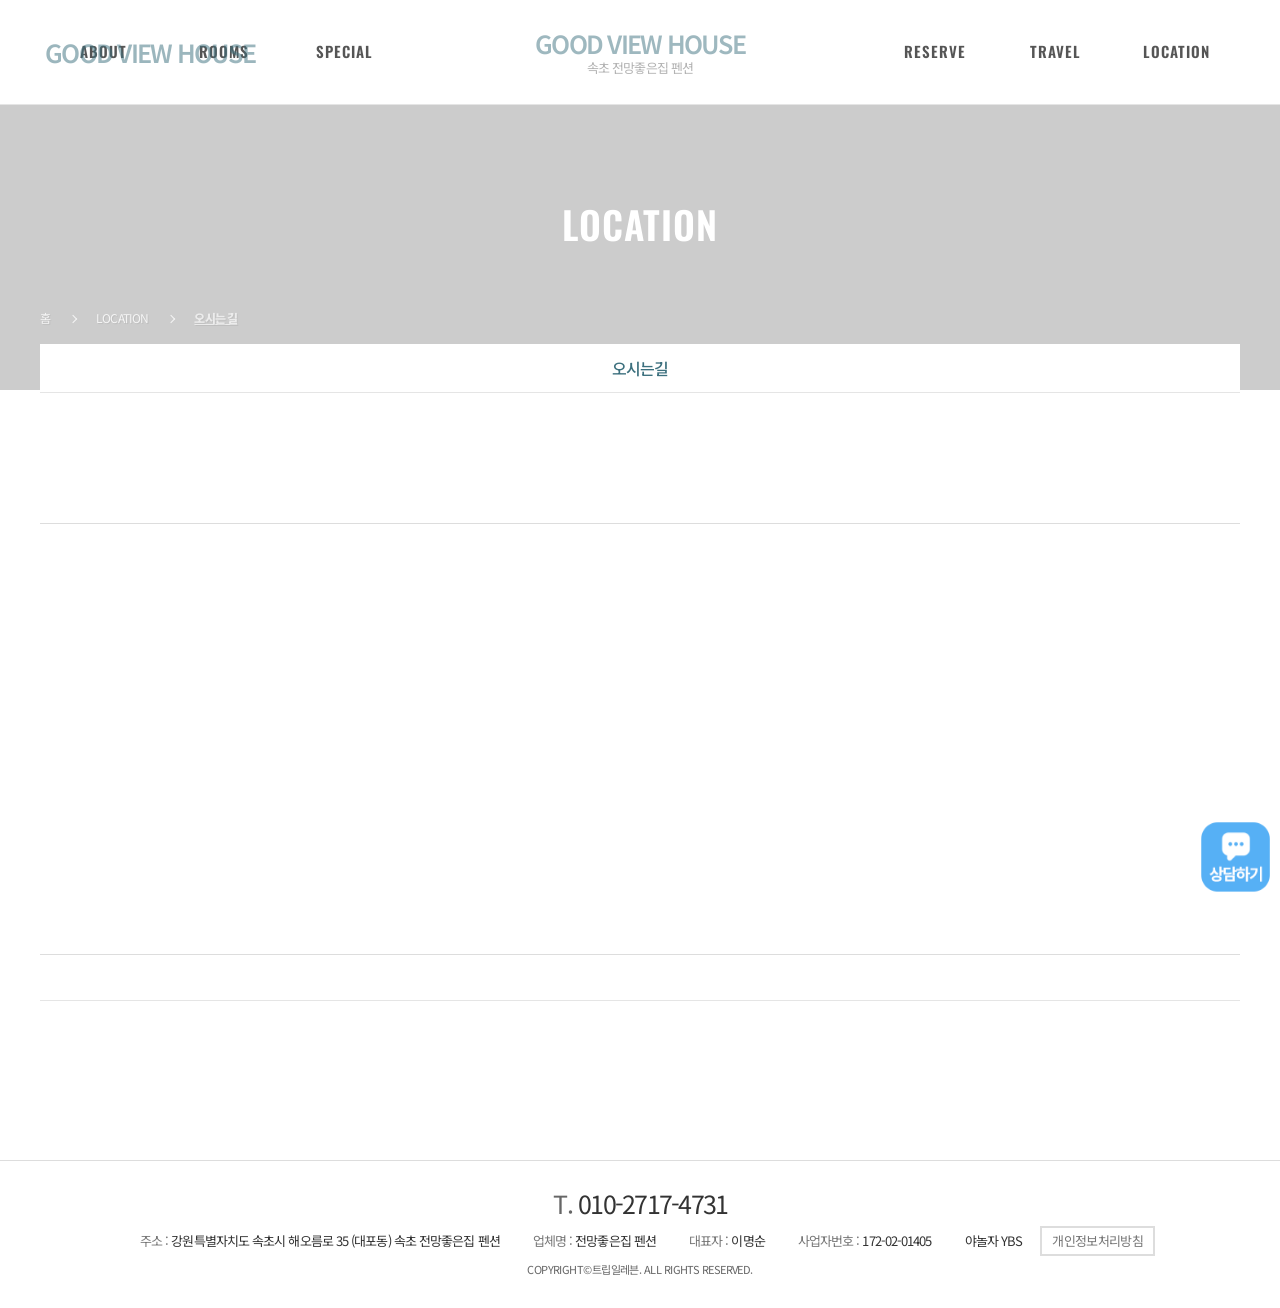
<file: directions.html>
<!doctype html>
<html lang="ko">
  <head>
    <meta charset="UTF-8" />
    <style>
      html.tpl-loading body {
        opacity: 0;
      }
      body {
        opacity: 1;
        transition: opacity 0.3s ease;
      }
    </style>
    <script>
      document.documentElement.classList.add('tpl-loading');
      window.__tplReveal = function () {
        document.documentElement.classList.remove('tpl-loading');
      };
      setTimeout(function () {
        window.__tplReveal && window.__tplReveal();
      }, 3000);
    </script>
    <meta http-equiv="X-UA-Compatible" content="IE=edge" />
    <meta name="viewport" content="width=device-width, initial-scale=1.0" />
    <meta property="og:type" content="website" />
    <title data-page-title>속초 전망좋은집 펜션 - 오시는길</title>
    <link rel="icon" href="data:," />
    <link rel="stylesheet" type="text/css" href="styles/theme.css" />
    <link rel="stylesheet" type="text/css" href="styles/reset.css" />
    <link rel="stylesheet" type="text/css" href="styles/style.css" />
    <link rel="stylesheet" type="text/css" href="styles/popup.css" />
    <link
      rel="stylesheet"
      type="text/css"
      href="//cdn.jsdelivr.net/npm/swiper@8/swiper-bundle.min.css"
    />
    <!-- Open Graph Meta Tags for Social Media -->
  <meta property="og:type" content="website" />
  <meta property="og:title" content="속초 전망좋은집 펜션 - 오시는길" />
  <meta property="og:description" content="속초 전망좋은집 펜션, 오션뷰와 온돌 객실로 따뜻한 휴식! 가족·단체·커플, 반려견과 함께 바베큐를 즐기며 특별한 추억을 만들어 보세요!" />
  <meta property="og:image" content="https://bookingplay-media.s3.amazonaws.com/item_images/2026/08/06/3pTg6SxIVRKX.jpg" />
  <meta property="og:url" content="https://goodhouseps.co.kr" />

  <!-- Twitter Card Meta Tags -->
  <meta name="twitter:card" content="summary_large_image" />
  <meta name="twitter:title" content="속초 전망좋은집 펜션 - 오시는길" />
  <meta name="twitter:description" content="속초 전망좋은집 펜션, 오션뷰와 온돌 객실로 따뜻한 휴식! 가족·단체·커플, 반려견과 함께 바베큐를 즐기며 특별한 추억을 만들어 보세요!" />
  <meta name="twitter:image" content="https://bookingplay-media.s3.amazonaws.com/item_images/2026/08/06/3pTg6SxIVRKX.jpg" />
  <meta name="naver-site-verification" content="1a4d58e20c5b225ee568350875454cbd63efa2b2" />
  <meta name="google-site-verification" content="TXAIjkb99zyygmdSUkbxk97fvUgslJSU9mu9CdMX1go" />
</head>

  <body oncontextmenu="return false;" onselectstart="return false" ondragstart="return false;">
    <div id="wrap">
      <div id="header-wrap"></div>

      <div id="container">
        <!-- 원본 traffic.html (#content.sub5_1). 슬라이더가 없는 정적 페이지다. -->
        <section id="content" class="sub5_1 sub_traffic">
          <!-- ── 히어로 — 슬라이더가 아닌 고정 배경 ──────────────── -->
          <div class="sub_visual_wide" data-directions-hero>
            <div class="visual_box">
              <div class="visual_txt">
                <strong>LOCATION</strong>
                <p data-directions-hero-description></p>
              </div>
            </div>
          </div>
          <!--// sub_visual -->

          <div class="sub_location_wrap">
            <div class="inner">
              <ul class="location_box">
                <li>홈</li>
                <li>LOCATION</li>
                <li><a href="./directions.html">오시는 길</a></li>
              </ul>
              <ul class="cate_box">
                <li class="on"><a href="./directions.html">오시는길</a></li>
              </ul>
            </div>
          </div>

          <div class="sub_cont">
            <div class="sub_title_box">
              <h3 data-directions-title></h3>
              <p data-directions-lead></p>
            </div>

            <div class="map_box">
              <!-- 원본은 daum roughmap 퍼가기 스크립트를 넣었다. 업체 고유 key 가
                   필요해 데이터로 만들 수 없어 Kakao Maps SDK 로 대체했다.
                   .map_inner 는 padding-bottom 비율 상자라 #kakao-map 이 absolute 로 채운다. -->
              <div class="map_inner">
                <div id="kakao-map"></div>
              </div>
            </div>

            <div class="map_info inner">
              <strong data-directions-address></strong>
              <dl data-directions-notice></dl>
            </div>
          </div>
          <!--// sub_cont -->
        </section>
      </div>
      <!--// container -->

      <div id="footer-wrap"></div>
    </div>

    <div id="popup-container"></div>

    <script src="//cdnjs.cloudflare.com/ajax/libs/jquery/3.4.1/jquery.min.js"></script>
    <script src="//cdn.jsdelivr.net/npm/swiper@8/swiper-bundle.min.js"></script>
    <script src="js/image-helpers.js"></script>
    <script src="js/kakao-maps-sdk.js"></script>
    <script src="js/preview-handler.js"></script>
    <script src="js/data-mapper/core/base-mapper.js"></script>
    <script src="js/data-mapper/pages/header-footer-mapper.js"></script>
    <script src="js/data-mapper/pages/directions-mapper.js"></script>
    <script src="js/header-footer-loader.js"></script>
    <script src="js/common.js"></script>
    <script src="js/popup.js"></script>
  </body>
</html>
</file>
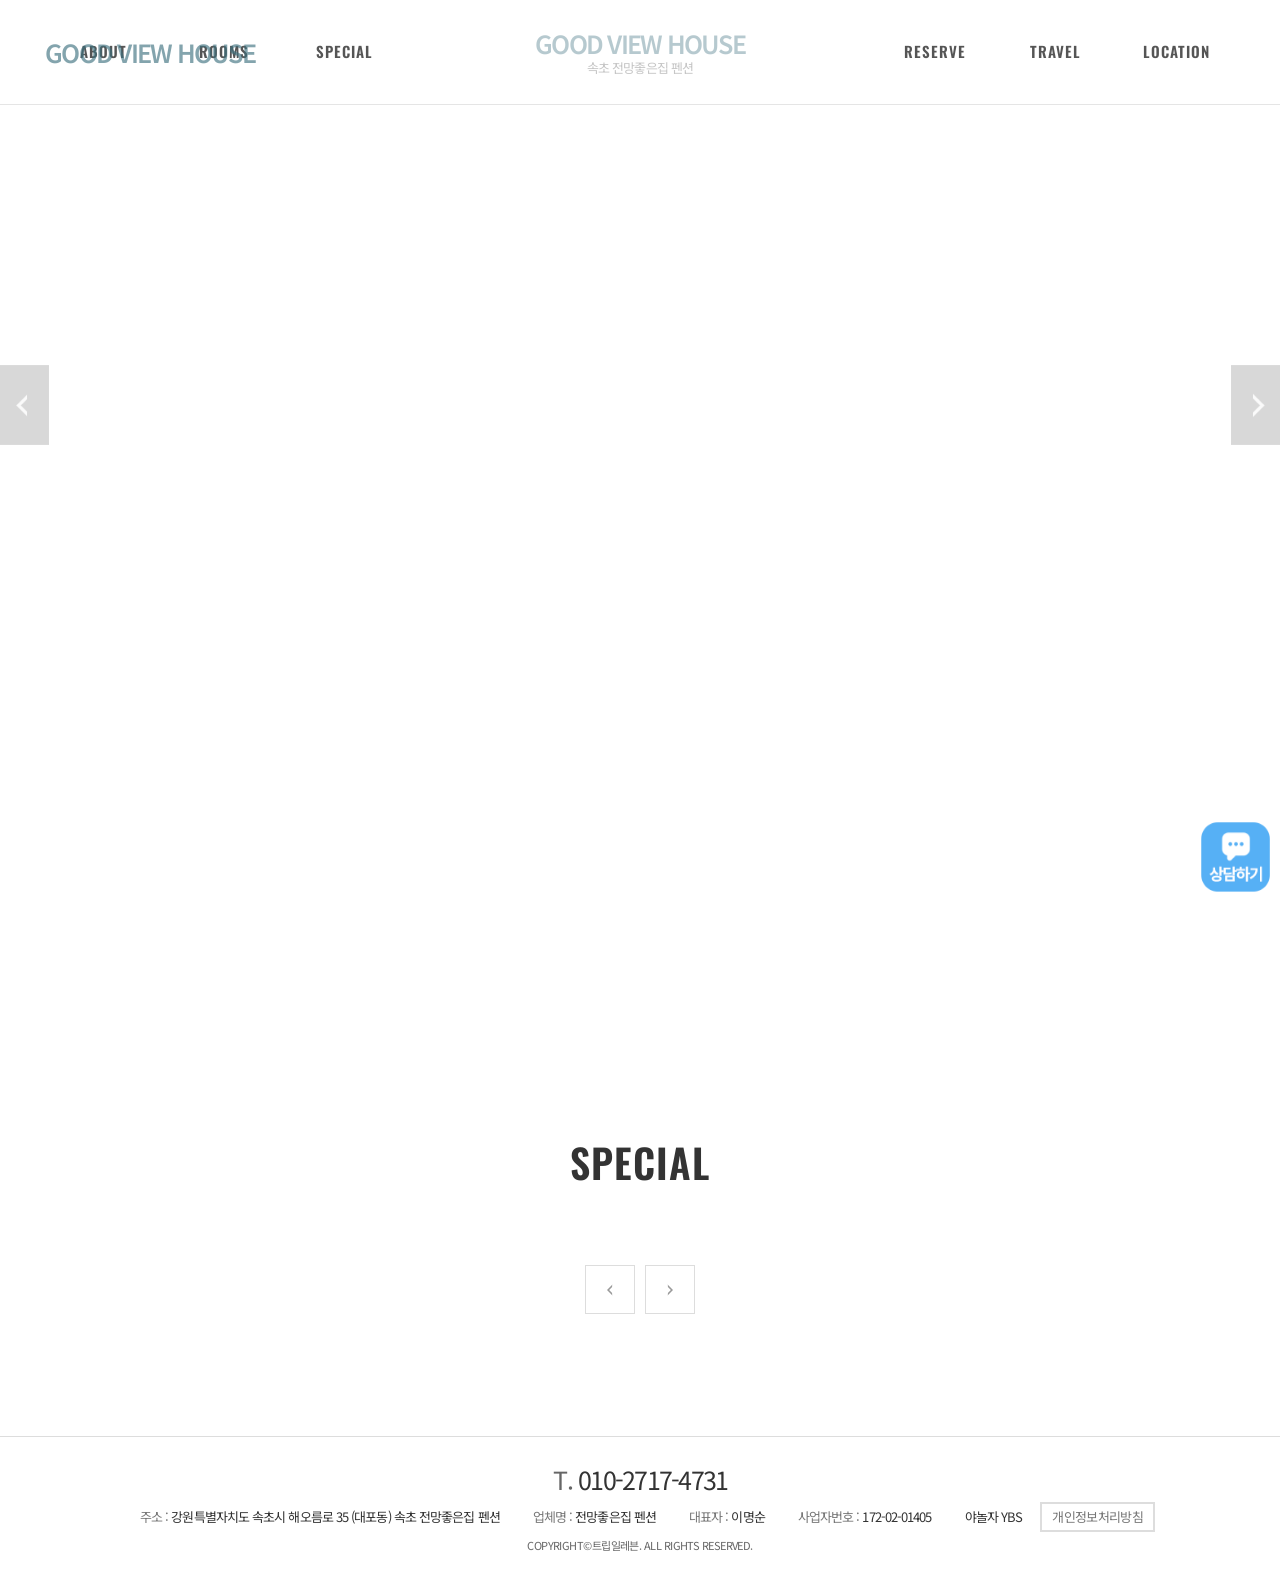
<file: facility.html>
<!doctype html>
<html lang="ko">
  <head>
    <meta charset="UTF-8" />
    <style>
      html.tpl-loading body {
        opacity: 0;
      }
      body {
        opacity: 1;
        transition: opacity 0.3s ease;
      }
    </style>
    <script>
      document.documentElement.classList.add('tpl-loading');
      window.__tplReveal = function () {
        document.documentElement.classList.remove('tpl-loading');
      };
      setTimeout(function () {
        window.__tplReveal && window.__tplReveal();
      }, 3000);
    </script>
    <meta http-equiv="X-UA-Compatible" content="IE=edge" />
    <meta name="viewport" content="width=device-width, initial-scale=1.0" />
    <meta property="og:type" content="website" />
    <title data-page-title>속초 전망좋은집 펜션 - 시설안내</title>
    <link rel="icon" href="data:," />
    <link rel="stylesheet" type="text/css" href="styles/theme.css" />
    <link rel="stylesheet" type="text/css" href="styles/reset.css" />
    <link rel="stylesheet" type="text/css" href="styles/style.css" />
    <link rel="stylesheet" type="text/css" href="styles/popup.css" />
    <link
      rel="stylesheet"
      type="text/css"
      href="//cdn.jsdelivr.net/npm/swiper@8/swiper-bundle.min.css"
    />
    <!-- Open Graph Meta Tags for Social Media -->
  <meta property="og:type" content="website" />
  <meta property="og:title" content="속초 전망좋은집 펜션 - 시설안내" />
  <meta property="og:description" content="속초 전망좋은집 펜션, 오션뷰와 온돌 객실로 따뜻한 휴식! 가족·단체·커플, 반려견과 함께 바베큐를 즐기며 특별한 추억을 만들어 보세요!" />
  <meta property="og:image" content="https://bookingplay-media.s3.amazonaws.com/item_images/2026/08/06/3pTg6SxIVRKX.jpg" />
  <meta property="og:url" content="https://goodhouseps.co.kr" />

  <!-- Twitter Card Meta Tags -->
  <meta name="twitter:card" content="summary_large_image" />
  <meta name="twitter:title" content="속초 전망좋은집 펜션 - 시설안내" />
  <meta name="twitter:description" content="속초 전망좋은집 펜션, 오션뷰와 온돌 객실로 따뜻한 휴식! 가족·단체·커플, 반려견과 함께 바베큐를 즐기며 특별한 추억을 만들어 보세요!" />
  <meta name="twitter:image" content="https://bookingplay-media.s3.amazonaws.com/item_images/2026/08/06/3pTg6SxIVRKX.jpg" />
  <meta name="naver-site-verification" content="1a4d58e20c5b225ee568350875454cbd63efa2b2" />
  <meta name="google-site-verification" content="TXAIjkb99zyygmdSUkbxk97fvUgslJSU9mu9CdMX1go" />
</head>

  <body oncontextmenu="return false;" onselectstart="return false" ondragstart="return false;">
    <div id="wrap">
      <div id="header-wrap"></div>

      <div id="container">
        <!-- 원본 special1~5.html 상세 화면(#content.sub3_2)이다.
             원본은 시설마다 파일이 하나씩이었지만 우리는 ?id= 로 받는다. -->
        <section id="content" class="sub3_2 sub_special sub_special_detail">
          <!-- ── 히어로 (시설 사진 슬라이더) ─────────────────────── -->
          <div class="sub_visual visual">
            <div class="visual_txt">
              <span data-property-name-en></span>
              <strong data-facility-name></strong>
              <p data-facility-caption></p>
            </div>
            <div class="arw_box">
              <div
                class="swiper-button-prev"
                style="
                  background: url(images/common/left_btn.png) no-repeat 0 0;
                  background-size: auto 100%;
                "
              ></div>
              <div
                class="swiper-button-next"
                style="
                  background: url(images/common/right_btn.png) no-repeat 100%;
                  background-size: auto 100%;
                "
              ></div>
            </div>
            <div class="visual_box">
              <div class="swiper-container">
                <div class="swiper-wrapper" data-facility-hero-slides></div>
              </div>
            </div>
          </div>
          <!--// sub_visual -->

          <div class="sub_location_wrap">
            <div class="inner">
              <!-- 시설 탭. 원본에는 앞에 '미리보기'(special.html) li 가 있지만
                   우리 템플릿에는 시설 목록 페이지가 없어 시설만 나열한다. -->
              <ul class="cate_box" data-facility-nav></ul>
            </div>
          </div>

          <div class="sub_cont">
            <div class="sub_title_box">
              <h3 data-facility-name></h3>
              <p data-facility-caption></p>
            </div>

            <!-- ── 소개 배너 ─────────────────────────────────── -->
            <div class="special_bnr inner">
              <div class="img" data-facility-banner-image></div>
              <div class="txt_box">
                <strong data-facility-banner-title></strong>
                <p data-facility-description></p>
              </div>
            </div>

            <!-- ── 상세 이미지 블록 ──────────────────────────── -->
            <div data-facility-detail-blocks></div>

            <!-- ── 다른 부대시설 ─────────────────────────────── -->
            <div class="sub_special_detail_box">
              <div class="main_special">
                <div class="title_box">
                  <h3>SPECIAL</h3>
                  <p data-facility-list-lead></p>
                </div>
                <div class="swiper-container inner">
                  <div class="swiper-wrapper" data-facility-list-slides></div>
                </div>
                <div class="arw_box">
                  <div
                    class="swiper-button-prev"
                    style="background: url(images/common/room_pre.png) no-repeat 50% 50% #fff"
                  >
                    <img src="images/common/spe_le.png" alt="이전버튼" />
                  </div>
                  <div
                    class="swiper-button-next"
                    style="background: url(images/common/l_le.png) no-repeat 50% 50% #fff"
                  >
                    <img src="images/common/spe_ri.png" alt="다음버튼" />
                  </div>
                </div>
              </div>
            </div>
          </div>
          <!--// sub_cont -->
        </section>
      </div>
      <!--// container -->

      <div id="footer-wrap"></div>
    </div>

    <div id="popup-container"></div>

    <script src="//cdnjs.cloudflare.com/ajax/libs/jquery/3.4.1/jquery.min.js"></script>
    <script src="//cdn.jsdelivr.net/npm/swiper@8/swiper-bundle.min.js"></script>
    <script src="js/image-helpers.js"></script>
    <script src="js/preview-handler.js"></script>
    <script src="js/data-mapper/core/base-mapper.js"></script>
    <script src="js/data-mapper/pages/header-footer-mapper.js"></script>
    <script src="js/data-mapper/pages/facility-mapper.js"></script>
    <script src="js/header-footer-loader.js"></script>
    <script src="js/common.js"></script>
    <script src="js/pages/facility.js"></script>
    <script src="js/popup.js"></script>
  </body>
</html>
</file>
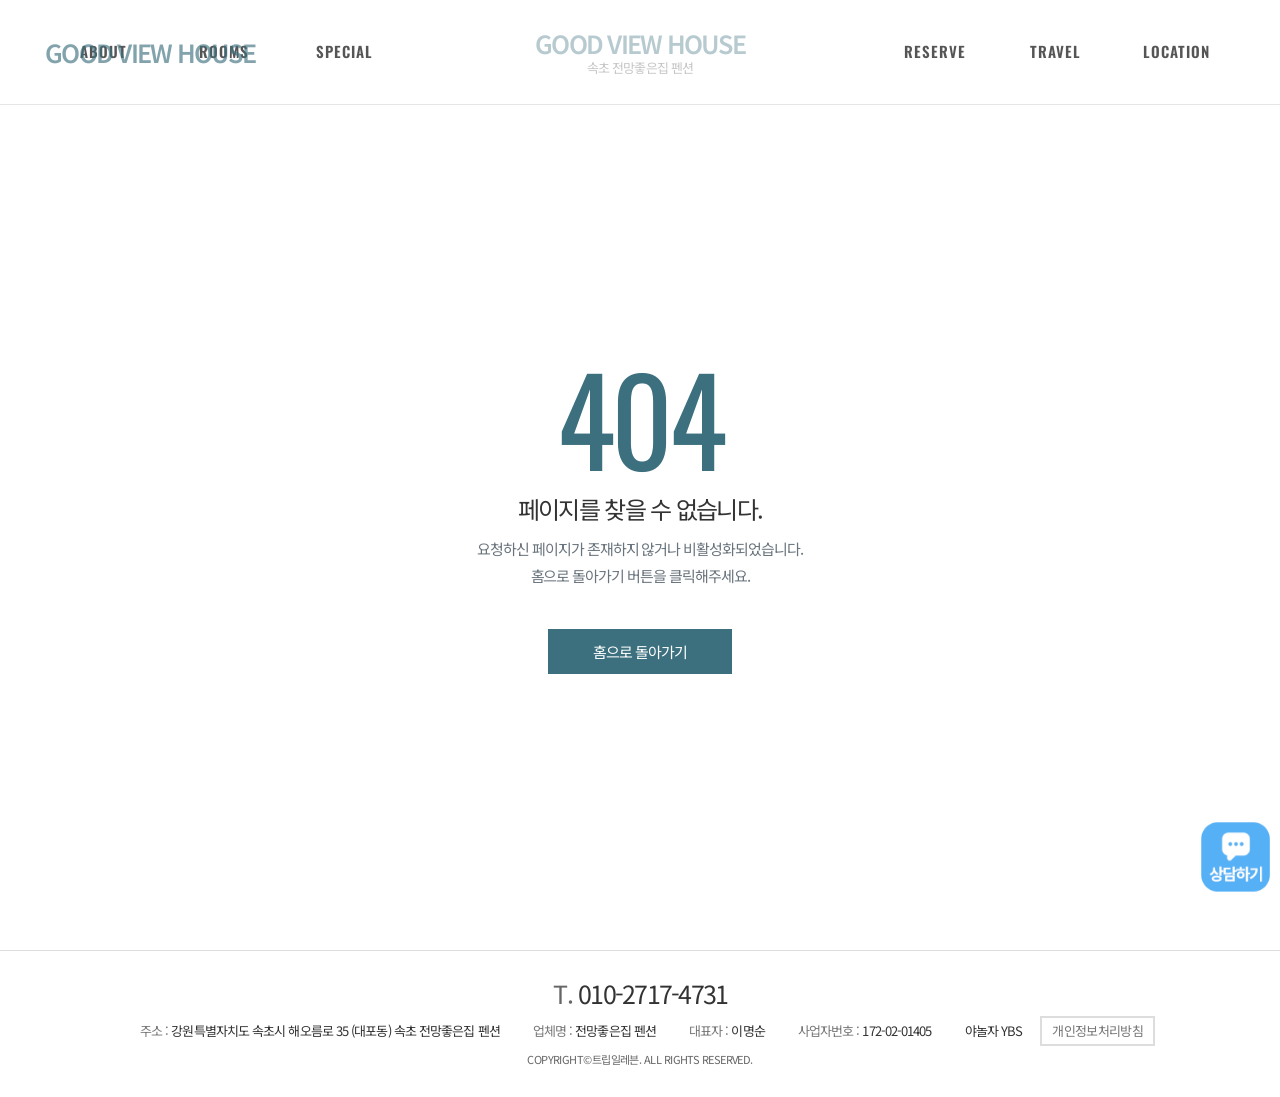
<file: landing.html>
<!doctype html>
<html lang="ko">
  <head>
    <meta charset="UTF-8" />
    <!-- 렌더 게이트: 매핑 전 placeholder 깜빡임 방지 (매핑 완료 시 페이드인) -->
    <style>
      html.tpl-loading body {
        opacity: 0;
      }
      body {
        opacity: 1;
        transition: opacity 0.3s ease;
      }
    </style>
    <script>
      document.documentElement.classList.add('tpl-loading');
      window.__tplReveal = function () {
        document.documentElement.classList.remove('tpl-loading');
      };
      setTimeout(function () {
        window.__tplReveal && window.__tplReveal();
      }, 3000);
    </script>
    <meta http-equiv="X-UA-Compatible" content="IE=edge" />
    <meta name="viewport" content="width=device-width, initial-scale=1.0" />
    <meta property="og:type" content="website" />
    <title data-page-title>속초 전망좋은집 펜션</title>
    <link rel="icon" href="data:," />
    <link rel="stylesheet" type="text/css" href="styles/theme.css" />
    <link rel="stylesheet" type="text/css" href="styles/reset.css" />
    <link rel="stylesheet" type="text/css" href="styles/landing.css" />
    <!-- Open Graph Meta Tags for Social Media -->
  <meta property="og:type" content="website" />
  <meta property="og:title" content="속초 전망좋은집 펜션" />
  <meta property="og:description" content="속초 전망좋은집 펜션, 오션뷰와 온돌 객실로 따뜻한 휴식! 가족·단체·커플, 반려견과 함께 바베큐를 즐기며 특별한 추억을 만들어 보세요!" />
  <meta property="og:image" content="https://bookingplay-media.s3.amazonaws.com/item_images/2026/08/06/3pTg6SxIVRKX.jpg" />
  <meta property="og:url" content="https://goodhouseps.co.kr" />

  <!-- Twitter Card Meta Tags -->
  <meta name="twitter:card" content="summary_large_image" />
  <meta name="twitter:title" content="속초 전망좋은집 펜션" />
  <meta name="twitter:description" content="속초 전망좋은집 펜션, 오션뷰와 온돌 객실로 따뜻한 휴식! 가족·단체·커플, 반려견과 함께 바베큐를 즐기며 특별한 추억을 만들어 보세요!" />
  <meta name="twitter:image" content="https://bookingplay-media.s3.amazonaws.com/item_images/2026/08/06/3pTg6SxIVRKX.jpg" />
  <meta name="naver-site-verification" content="1a4d58e20c5b225ee568350875454cbd63efa2b2" />
  <meta name="google-site-verification" content="TXAIjkb99zyygmdSUkbxk97fvUgslJSU9mu9CdMX1go" />
</head>

  <body oncontextmenu="return false;" onselectstart="return false" ondragstart="return false;">
    <!-- 랜딩 게이트: 헤더/푸터 없음 — 숙소를 아직 고르기 전 화면이라
         특정 숙소의 내비게이션(ABOUT/ROOMS/SPECIAL 등)을 보여줄 수 없다.
         himongpoolvilla.kr(3카드) / haimom(2카드) 형태의 "여러 숙소 게이트" 참고. -->
    <div id="landing-gate">
      <!-- data-* 속성 : data-landing-cards (동적 매핑, li 개수 = 카드 수)
           pages.landing.sections[0].about[] -->
      <ul class="landing_cards" data-landing-cards>
        <!-- MAPPER: about[i] → li.landing_card > a > div.landing_card_bg + div.landing_card_overlay + div.landing_card_content -->
      </ul>
    </div>

    <script src="js/image-helpers.js"></script>
    <script src="js/preview-handler.js"></script>
    <script src="js/data-mapper/core/base-mapper.js"></script>
    <script src="js/data-mapper/pages/landing-mapper.js"></script>
    <script src="js/pages/landing.js"></script>
  </body>
</html>
</file>
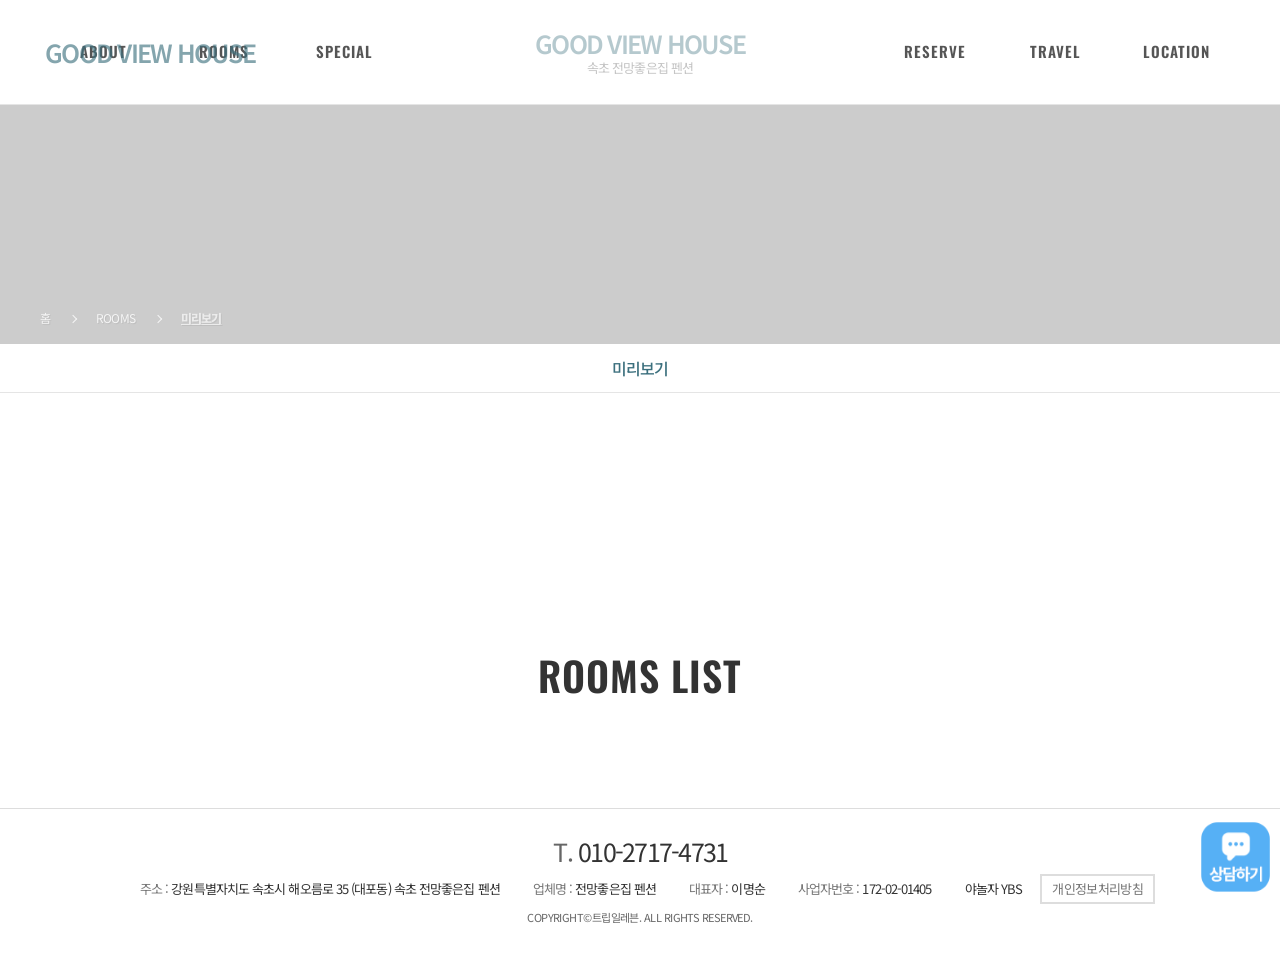
<file: layout-map.html>
<!doctype html>
<html lang="ko">
  <head>
    <meta charset="UTF-8" />
    <style>
      html.tpl-loading body {
        opacity: 0;
      }
      body {
        opacity: 1;
        transition: opacity 0.3s ease;
      }
    </style>
    <script>
      document.documentElement.classList.add('tpl-loading');
      window.__tplReveal = function () {
        document.documentElement.classList.remove('tpl-loading');
      };
      setTimeout(function () {
        window.__tplReveal && window.__tplReveal();
      }, 3000);
    </script>
    <meta http-equiv="X-UA-Compatible" content="IE=edge" />
    <meta name="viewport" content="width=device-width, initial-scale=1.0" />
    <meta property="og:type" content="website" />
    <title data-page-title>속초 전망좋은집 펜션</title>
    <link rel="icon" href="data:," />
    <link rel="stylesheet" type="text/css" href="styles/theme.css" />
    <link rel="stylesheet" type="text/css" href="styles/reset.css" />
    <link rel="stylesheet" type="text/css" href="styles/style.css" />
    <link rel="stylesheet" type="text/css" href="styles/popup.css" />
    <link
      rel="stylesheet"
      type="text/css"
      href="//cdn.jsdelivr.net/npm/swiper@8/swiper-bundle.min.css"
    />
    <!-- Open Graph Meta Tags for Social Media -->
  <meta property="og:type" content="website" />
  <meta property="og:title" content="속초 전망좋은집 펜션" />
  <meta property="og:description" content="속초 전망좋은집 펜션, 오션뷰와 온돌 객실로 따뜻한 휴식! 가족·단체·커플, 반려견과 함께 바베큐를 즐기며 특별한 추억을 만들어 보세요!" />
  <meta property="og:image" content="https://bookingplay-media.s3.amazonaws.com/item_images/2026/08/06/3pTg6SxIVRKX.jpg" />
  <meta property="og:url" content="https://goodhouseps.co.kr" />

  <!-- Twitter Card Meta Tags -->
  <meta name="twitter:card" content="summary_large_image" />
  <meta name="twitter:title" content="속초 전망좋은집 펜션" />
  <meta name="twitter:description" content="속초 전망좋은집 펜션, 오션뷰와 온돌 객실로 따뜻한 휴식! 가족·단체·커플, 반려견과 함께 바베큐를 즐기며 특별한 추억을 만들어 보세요!" />
  <meta name="twitter:image" content="https://bookingplay-media.s3.amazonaws.com/item_images/2026/08/06/3pTg6SxIVRKX.jpg" />
  <meta name="naver-site-verification" content="1a4d58e20c5b225ee568350875454cbd63efa2b2" />
  <meta name="google-site-verification" content="TXAIjkb99zyygmdSUkbxk97fvUgslJSU9mu9CdMX1go" />
</head>

  <body oncontextmenu="return false;" onselectstart="return false" ondragstart="return false;">
    <div id="wrap">
      <div id="header-wrap"></div>

      <div id="container">
        <!-- 원본 room.html 의 목록 화면(#content.sub2_1)이다.
             .sub2_1 스코프가 .room_list 를 2열 float 그리드로 바꾸고 화살표를
             숨기므로 이 페이지에는 Swiper 를 만들지 않는다 (원본 custom.js 와 동일). -->
        <section id="content" class="sub2_1 sub_room">
          <!-- ── 히어로 (hero) — 슬라이더가 아닌 고정 배경 ────────── -->
          <div class="sub_visual_wide" data-layoutmap-hero>
            <div class="visual_box">
              <div class="visual_txt">
                <strong data-layoutmap-hero-title></strong>
                <p data-layoutmap-hero-description></p>
              </div>
            </div>
          </div>
          <!--// sub_visual -->

          <div class="sub_location_wrap">
            <div class="inner">
              <ul class="location_box">
                <li>홈</li>
                <li>ROOMS</li>
                <li><a href="./layout-map.html">미리보기</a></li>
              </ul>
              <!-- 객실 탭. '미리보기' li 는 정적이고 뒤로 renderRoomNav 가 생성한다.
                   그룹이 있으면 그룹명이, 없으면 객실명이 항목이 된다. -->
              <ul class="cate_box" data-layoutmap-room-nav>
                <li class="on"><a href="./layout-map.html">미리보기</a></li>
              </ul>
            </div>
          </div>

          <div class="sub_cont inner">
            <!-- ── 배치도 (about) ──────────────────────────────── -->
            <div class="sub_title_box">
              <h3 data-layoutmap-title></h3>
              <p data-layoutmap-description></p>
            </div>
            <div class="wide_img" data-layoutmap-images></div>

            <!-- ── 객실 목록 (roomtypes) ───────────────────────── -->
            <div class="main_room">
              <div class="title_box">
                <h3>ROOMS LIST</h3>
                <p data-layoutmap-room-lead></p>
              </div>
              <div class="room_list">
                <div class="swiper-container">
                  <div class="swiper-wrapper" data-layoutmap-room-slides></div>
                </div>
                <!-- .sub2_1 스코프가 display:none 으로 숨긴다. 2열 그리드라 넘길 게 없다.
                     원본 마크업을 그대로 두어 다른 페이지와 구조를 맞춘다. -->
                <div class="arw_box">
                  <div
                    class="swiper-button-prev"
                    style="background: url(images/common/room_pre.png) no-repeat 25% 50% #fff"
                  >
                    Prev
                  </div>
                  <div
                    class="swiper-button-next"
                    style="background: url(images/common/l_le.png) no-repeat 75% 50% #fff"
                  >
                    Next
                  </div>
                </div>
              </div>
            </div>
          </div>
          <!--// sub_cont -->
        </section>
      </div>
      <!--// container -->

      <div id="footer-wrap"></div>
    </div>

    <div id="popup-container"></div>

    <script src="//cdnjs.cloudflare.com/ajax/libs/jquery/3.4.1/jquery.min.js"></script>
    <script src="//cdn.jsdelivr.net/npm/swiper@8/swiper-bundle.min.js"></script>
    <script src="js/image-helpers.js"></script>
    <script src="js/preview-handler.js"></script>
    <script src="js/data-mapper/core/base-mapper.js"></script>
    <script src="js/data-mapper/pages/header-footer-mapper.js"></script>
    <script src="js/data-mapper/pages/layout-map-mapper.js"></script>
    <script src="js/header-footer-loader.js"></script>
    <script src="js/common.js"></script>
    <script src="js/popup.js"></script>
  </body>
</html>
</file>
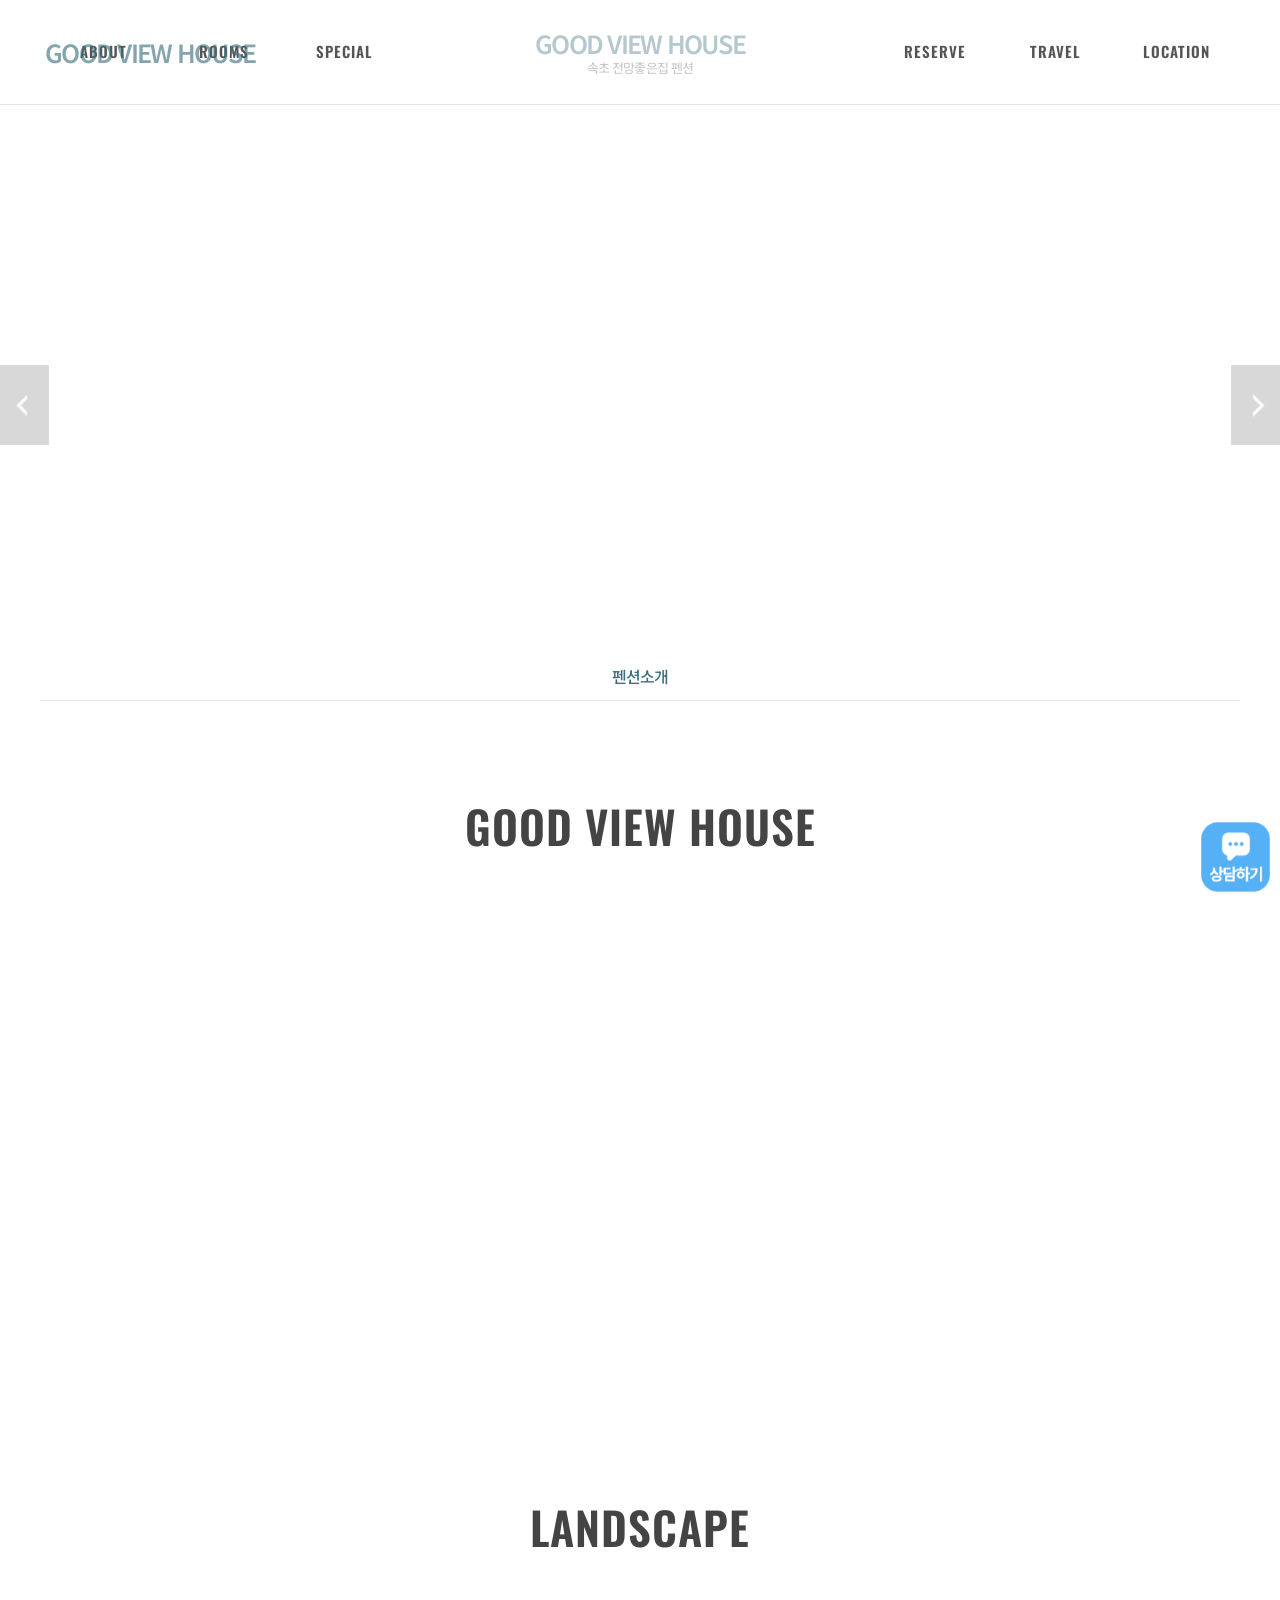
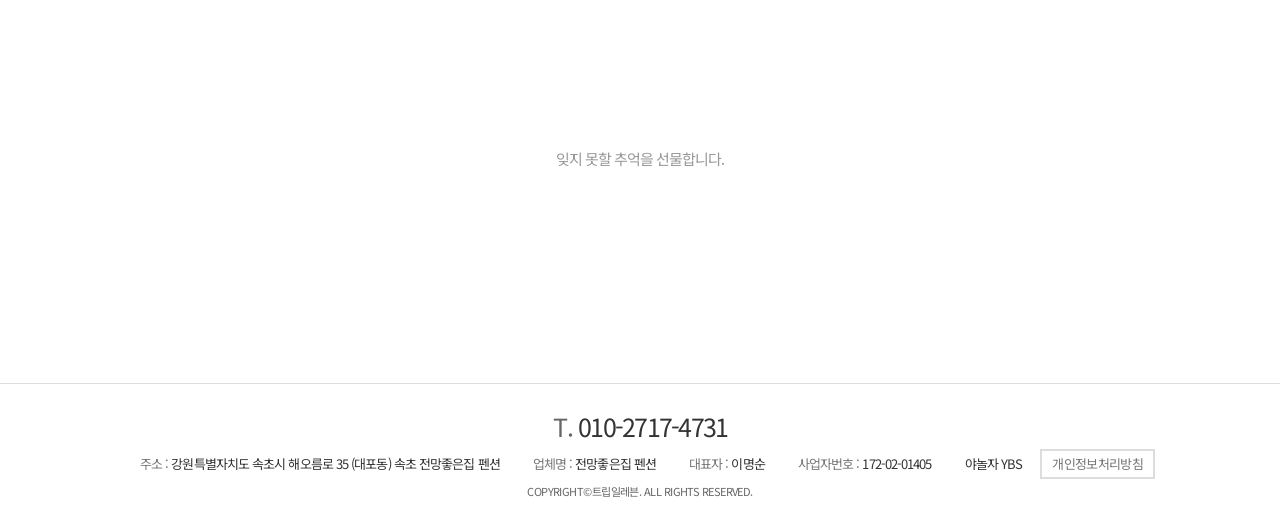
<file: main.html>
<!doctype html>
<html lang="ko">
  <head>
    <meta charset="UTF-8" />
    <style>
      html.tpl-loading body {
        opacity: 0;
      }
      body {
        opacity: 1;
        transition: opacity 0.3s ease;
      }
    </style>
    <script>
      document.documentElement.classList.add('tpl-loading');
      window.__tplReveal = function () {
        document.documentElement.classList.remove('tpl-loading');
      };
      setTimeout(function () {
        window.__tplReveal && window.__tplReveal();
      }, 3000);
    </script>
    <meta http-equiv="X-UA-Compatible" content="IE=edge" />
    <meta name="viewport" content="width=device-width, initial-scale=1.0" />
    <meta property="og:type" content="website" />
    <title data-page-title>속초 전망좋은집 펜션 - 숙소소개</title>
    <link rel="icon" href="data:," />
    <link rel="stylesheet" type="text/css" href="styles/theme.css" />
    <link rel="stylesheet" type="text/css" href="styles/reset.css" />
    <link rel="stylesheet" type="text/css" href="styles/style.css" />
    <link rel="stylesheet" type="text/css" href="styles/popup.css" />
    <link
      rel="stylesheet"
      type="text/css"
      href="//cdn.jsdelivr.net/npm/swiper@8/swiper-bundle.min.css"
    />
    <!-- Open Graph Meta Tags for Social Media -->
  <meta property="og:type" content="website" />
  <meta property="og:title" content="속초 전망좋은집 펜션 - 숙소소개" />
  <meta property="og:description" content="속초 전망좋은집 펜션, 오션뷰와 온돌 객실로 따뜻한 휴식! 가족·단체·커플, 반려견과 함께 바베큐를 즐기며 특별한 추억을 만들어 보세요!" />
  <meta property="og:image" content="https://bookingplay-media.s3.amazonaws.com/item_images/2026/08/06/3pTg6SxIVRKX.jpg" />
  <meta property="og:url" content="https://goodhouseps.co.kr" />

  <!-- Twitter Card Meta Tags -->
  <meta name="twitter:card" content="summary_large_image" />
  <meta name="twitter:title" content="속초 전망좋은집 펜션 - 숙소소개" />
  <meta name="twitter:description" content="속초 전망좋은집 펜션, 오션뷰와 온돌 객실로 따뜻한 휴식! 가족·단체·커플, 반려견과 함께 바베큐를 즐기며 특별한 추억을 만들어 보세요!" />
  <meta name="twitter:image" content="https://bookingplay-media.s3.amazonaws.com/item_images/2026/08/06/3pTg6SxIVRKX.jpg" />
  <meta name="naver-site-verification" content="1a4d58e20c5b225ee568350875454cbd63efa2b2" />
  <meta name="google-site-verification" content="TXAIjkb99zyygmdSUkbxk97fvUgslJSU9mu9CdMX1go" />
</head>

  <body oncontextmenu="return false;" onselectstart="return false" ondragstart="return false;">
    <div id="wrap">
      <div id="header-wrap"></div>

      <div id="container">
        <!-- 원본 about.html(sub1_1) + view.html(sub1_2) 을 합친 페이지.
             골격은 view.html 을 쓰고, about.html 에서는 .sub_wide_bnr 하나만 가져왔다.
             about + view 가 한 페이지가 되어 탭(.sub_location_wrap)은 뺐다. -->
        <section id="content" class="sub1_2 sub_view">
          <!-- ── 히어로 (외경 슬라이더) ────────────────────────── -->
          <div class="sub_visual visual">
            <div class="visual_txt">
              <span data-property-name-en></span>
              <!-- 원본은 LANDSCAPE. about 과 합친 페이지라 ABOUT 으로 둔다 -->
              <strong>ABOUT</strong>
              <p data-main-visual-description></p>
            </div>
            <div class="arw_box">
              <div
                class="swiper-button-prev"
                style="
                  background: url(images/common/left_btn.png) no-repeat 0 0;
                  background-size: auto 100%;
                "
              ></div>
              <div
                class="swiper-button-next"
                style="
                  background: url(images/common/right_btn.png) no-repeat 100%;
                  background-size: auto 100%;
                "
              ></div>
            </div>
            <div class="visual_box">
              <div class="swiper-container">
                <div class="swiper-wrapper" data-main-visual-slides></div>
              </div>
            </div>
          </div>
          <!--// sub_visual -->

          <!-- about + view 를 합쳐 탭은 '펜션소개' 하나뿐이다. 원본의 '외경보기'
               탭은 두지 않는다(같은 페이지를 가리키게 된다).
               탭을 남기는 건 메뉴 표시 때문만이 아니다. `.sub_visual +
               .sub_location_wrap` 의 margin-top:-48px 이 히어로 위로 올라타면서
               히어로와 아래 소개 배너 사이를 끊어 준다. 빼면 둘이 붙어 버린다. -->
          <div class="sub_location_wrap">
            <div class="inner">
              <ul class="cate_box">
                <li class="on"><a href="./main.html">펜션소개</a></li>
              </ul>
            </div>
          </div>

          <div class="sub_cont">
            <!-- ── 환영 제목 (about.html) ──────────────────────────
                 원본 about.html 에서 .sub_wide_bnr 바로 위에 있던 제목이다.
                 padding:100px 0 30px 을 갖고 있어 탭 흰 띠와 배너 사이 여백도
                 이 블록이 만든다. -->
            <div class="sub_title_box" data-main-welcome>
              <h3 data-property-name-en></h3>
              <p data-main-welcome-lead></p>
            </div>

            <!-- ── 숙소 소개 배너 (hero) — about.html 에서 가져온 영역 ── -->
            <div class="sub_wide_bnr" data-main-intro>
              <div class="txt_box">
                <strong data-main-intro-title></strong>
                <p data-main-intro-description></p>
              </div>
            </div>

            <!-- ── 외경 (about[]) ──────────────────────────────── -->
            <div class="sub_title_box" data-main-about-heading>
              <!-- 위 환영 제목이 이미 영문 숙소명이라, 여기는 원본 view.html 대로
                   LANDSCAPE 를 쓴다. 같은 이름이 두 번 나오지 않게 한다. -->
              <h3>LANDSCAPE</h3>
              <p data-main-about-lead></p>
            </div>
            <div data-main-about-blocks></div>

            <!-- ── 마무리 배너 ─────────────────────────────────── -->
            <div class="view_wide_bnr" data-main-closing>
              <div>
                <strong data-main-closing-title></strong>
                <p>잊지 못할 추억을 선물합니다.</p>
              </div>
            </div>
          </div>
          <!--// sub_cont -->
        </section>
      </div>
      <!--// container -->

      <div id="footer-wrap"></div>
    </div>

    <div id="popup-container"></div>

    <script src="//cdnjs.cloudflare.com/ajax/libs/jquery/3.4.1/jquery.min.js"></script>
    <script src="//cdn.jsdelivr.net/npm/swiper@8/swiper-bundle.min.js"></script>
    <script src="js/image-helpers.js"></script>
    <script src="js/preview-handler.js"></script>
    <script src="js/data-mapper/core/base-mapper.js"></script>
    <script src="js/data-mapper/pages/header-footer-mapper.js"></script>
    <script src="js/data-mapper/pages/main-mapper.js"></script>
    <script src="js/header-footer-loader.js"></script>
    <script src="js/common.js"></script>
    <script src="js/pages/main.js"></script>
    <script src="js/popup.js"></script>
  </body>
</html>
</file>
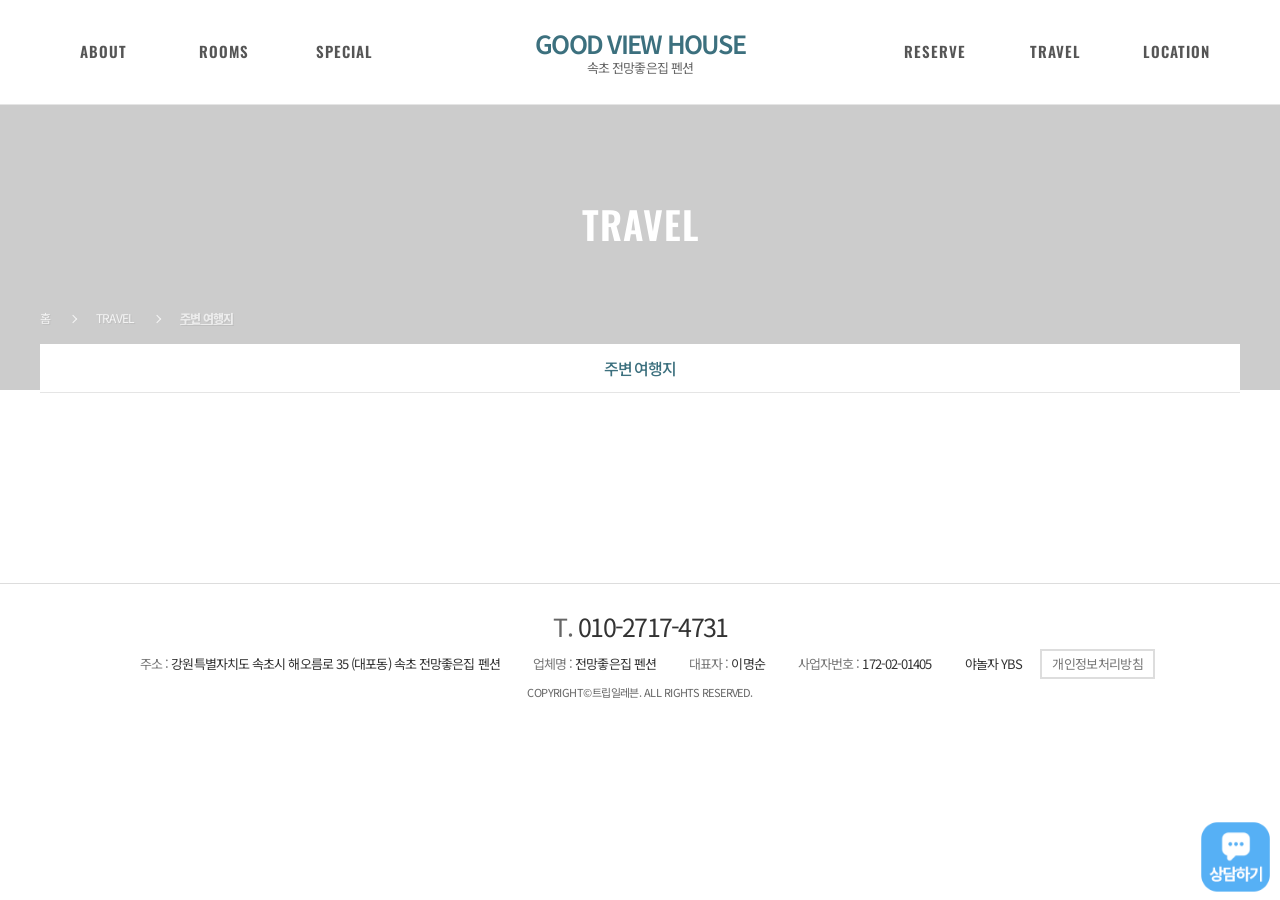
<file: nearby-attractions.html>
<!doctype html>
<html lang="ko">
  <head>
    <meta charset="UTF-8" />
    <style>
      html.tpl-loading body {
        opacity: 0;
      }
      body {
        opacity: 1;
        transition: opacity 0.3s ease;
      }
    </style>
    <script>
      document.documentElement.classList.add('tpl-loading');
      window.__tplReveal = function () {
        document.documentElement.classList.remove('tpl-loading');
      };
      setTimeout(function () {
        window.__tplReveal && window.__tplReveal();
      }, 3000);
    </script>
    <meta http-equiv="X-UA-Compatible" content="IE=edge" />
    <meta name="viewport" content="width=device-width, initial-scale=1.0" />
    <meta property="og:type" content="website" />
    <title data-page-title>속초 전망좋은집 펜션</title>
    <link rel="icon" href="data:," />
    <link rel="stylesheet" type="text/css" href="styles/theme.css" />
    <link rel="stylesheet" type="text/css" href="styles/reset.css" />
    <link rel="stylesheet" type="text/css" href="styles/style.css" />
    <link rel="stylesheet" type="text/css" href="styles/popup.css" />
    <link
      rel="stylesheet"
      type="text/css"
      href="//cdn.jsdelivr.net/npm/swiper@8/swiper-bundle.min.css"
    />
    <!-- Open Graph Meta Tags for Social Media -->
  <meta property="og:type" content="website" />
  <meta property="og:title" content="속초 전망좋은집 펜션" />
  <meta property="og:description" content="속초 전망좋은집 펜션, 오션뷰와 온돌 객실로 따뜻한 휴식! 가족·단체·커플, 반려견과 함께 바베큐를 즐기며 특별한 추억을 만들어 보세요!" />
  <meta property="og:image" content="https://bookingplay-media.s3.amazonaws.com/item_images/2026/08/06/3pTg6SxIVRKX.jpg" />
  <meta property="og:url" content="https://goodhouseps.co.kr" />

  <!-- Twitter Card Meta Tags -->
  <meta name="twitter:card" content="summary_large_image" />
  <meta name="twitter:title" content="속초 전망좋은집 펜션" />
  <meta name="twitter:description" content="속초 전망좋은집 펜션, 오션뷰와 온돌 객실로 따뜻한 휴식! 가족·단체·커플, 반려견과 함께 바베큐를 즐기며 특별한 추억을 만들어 보세요!" />
  <meta name="twitter:image" content="https://bookingplay-media.s3.amazonaws.com/item_images/2026/08/06/3pTg6SxIVRKX.jpg" />
  <meta name="naver-site-verification" content="1a4d58e20c5b225ee568350875454cbd63efa2b2" />
  <meta name="google-site-verification" content="TXAIjkb99zyygmdSUkbxk97fvUgslJSU9mu9CdMX1go" />
</head>

  <body oncontextmenu="return false;" onselectstart="return false" ondragstart="return false;">
    <div id="wrap">
      <div id="header-wrap"></div>

      <div id="container">
        <!-- 원본 travel.html. 슬라이더가 없는 정적 페이지다.
             원본 #content 클래스가 `sub4_1 sub_reservation` 인데 이용안내 페이지와
             같은 값이다(원본의 복사 흔적). 이 페이지 전용 스코프 규칙이 없어
             그대로 두어도 문제는 없다. -->
        <section id="content" class="sub4_1 sub_reservation">
          <!-- ── 히어로 — 슬라이더가 아닌 고정 배경 ──────────────── -->
          <div class="sub_visual_wide" data-nearby-hero>
            <div class="visual_box">
              <div class="visual_txt">
                <strong>TRAVEL</strong>
                <p data-nearby-hero-description></p>
              </div>
            </div>
          </div>
          <!--// sub_visual -->

          <div class="sub_location_wrap">
            <div class="inner">
              <ul class="location_box">
                <li>홈</li>
                <li>TRAVEL</li>
                <li><a href="./nearby-attractions.html">주변 여행지</a></li>
              </ul>
              <ul class="cate_box">
                <li class="on"><a href="./nearby-attractions.html">주변 여행지</a></li>
              </ul>
            </div>
          </div>

          <div class="sub_cont">
            <div class="sub_title_box">
              <h3 data-nearby-title></h3>
              <p data-nearby-lead></p>
            </div>

            <!-- 2열 float 목록. `01.` 번호는 매퍼가 넣지 않는다 —
                 CSS 의 `.travel_list ul li strong:before` 가 counter 로 붙인다. -->
            <div class="travel_list inner">
              <ul data-nearby-list></ul>
            </div>
          </div>
          <!--// sub_cont -->
        </section>
      </div>
      <!--// container -->

      <div id="footer-wrap"></div>
    </div>

    <div id="popup-container"></div>

    <script src="//cdnjs.cloudflare.com/ajax/libs/jquery/3.4.1/jquery.min.js"></script>
    <script src="//cdn.jsdelivr.net/npm/swiper@8/swiper-bundle.min.js"></script>
    <script src="js/image-helpers.js"></script>
    <script src="js/preview-handler.js"></script>
    <script src="js/data-mapper/core/base-mapper.js"></script>
    <script src="js/data-mapper/pages/header-footer-mapper.js"></script>
    <script src="js/data-mapper/pages/nearby-attractions-mapper.js"></script>
    <script src="js/header-footer-loader.js"></script>
    <script src="js/common.js"></script>
    <script src="js/popup.js"></script>
  </body>
</html>
</file>
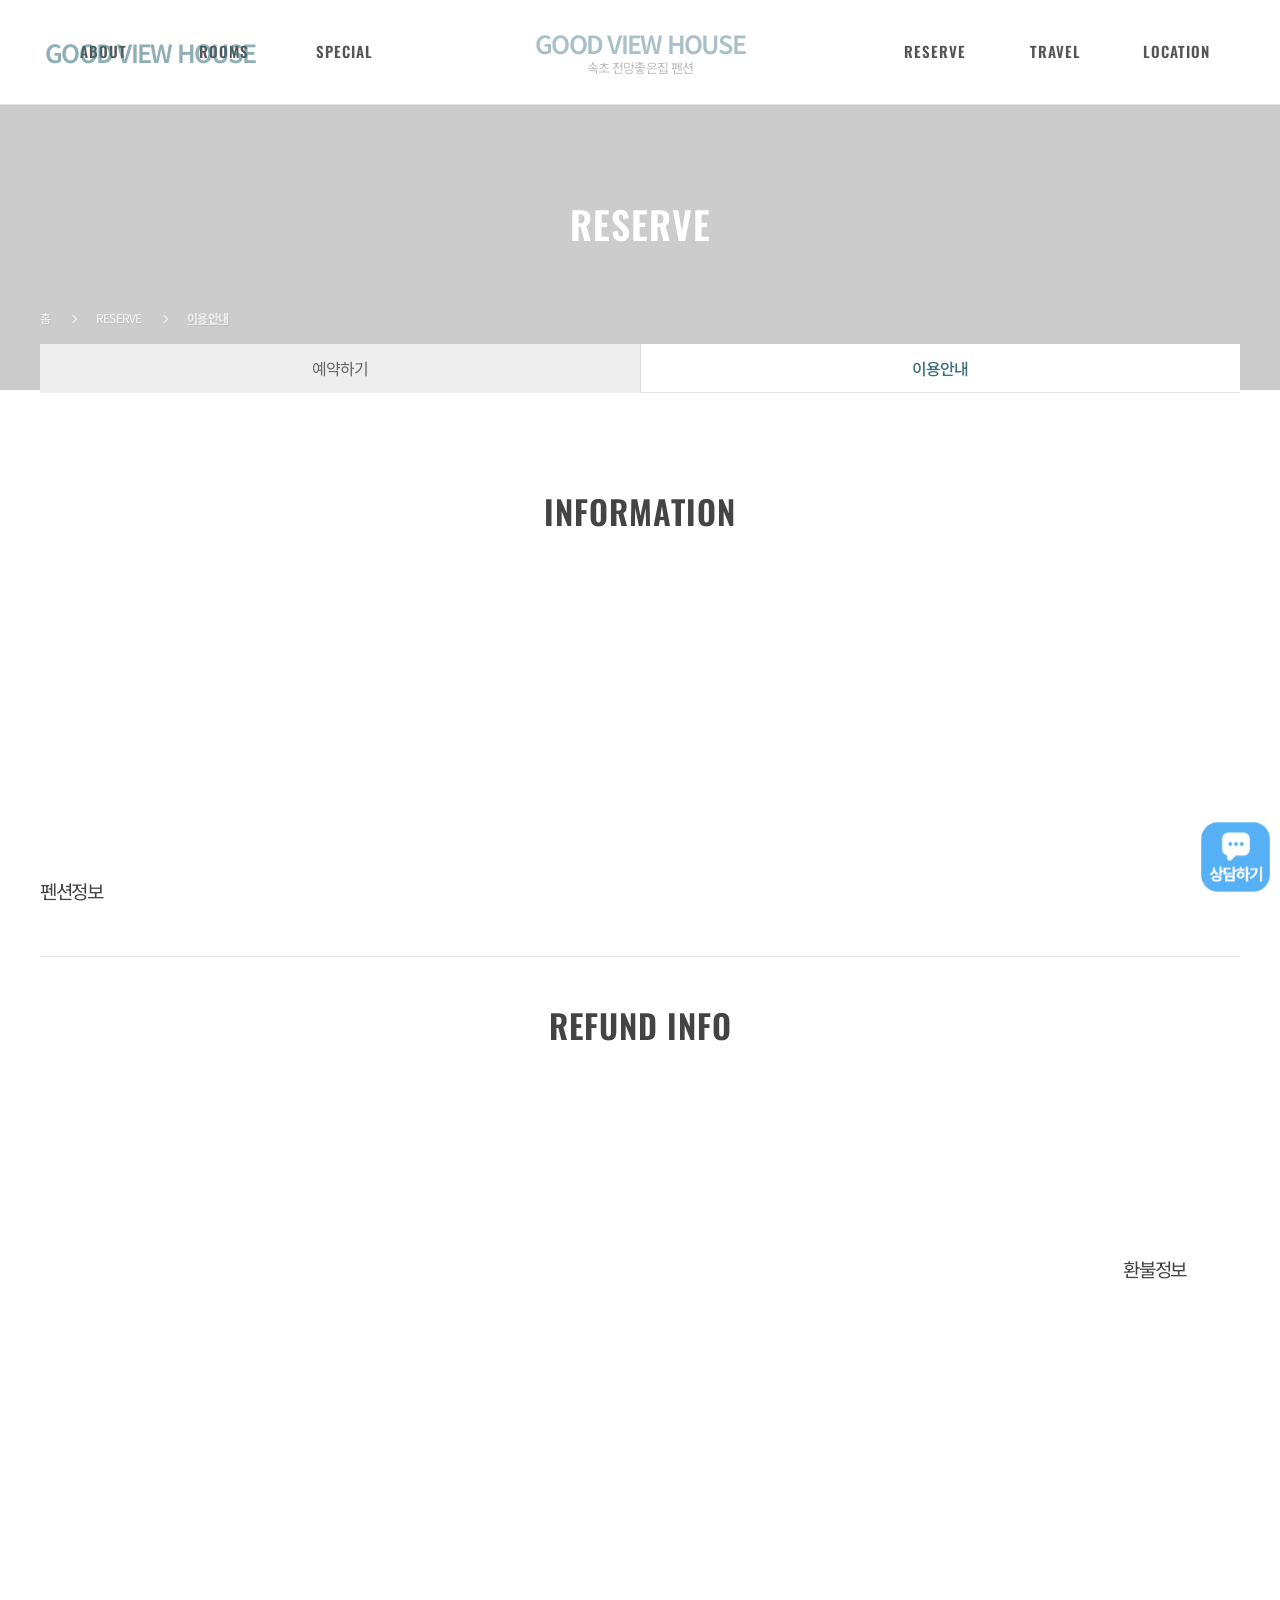
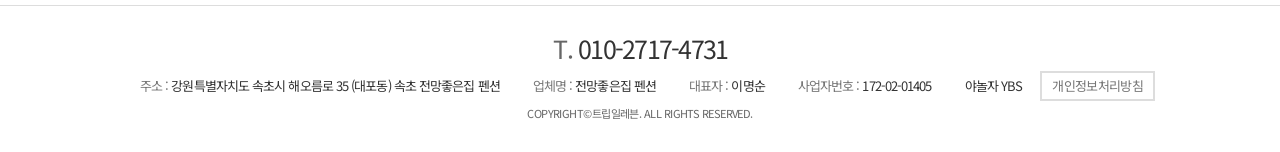
<file: reservation.html>
<!doctype html>
<html lang="ko">
  <head>
    <meta charset="UTF-8" />
    <style>
      html.tpl-loading body {
        opacity: 0;
      }
      body {
        opacity: 1;
        transition: opacity 0.3s ease;
      }
    </style>
    <script>
      document.documentElement.classList.add('tpl-loading');
      window.__tplReveal = function () {
        document.documentElement.classList.remove('tpl-loading');
      };
      setTimeout(function () {
        window.__tplReveal && window.__tplReveal();
      }, 3000);
    </script>
    <meta http-equiv="X-UA-Compatible" content="IE=edge" />
    <meta name="viewport" content="width=device-width, initial-scale=1.0" />
    <meta property="og:type" content="website" />
    <title data-page-title>속초 전망좋은집 펜션 - 예약안내</title>
    <link rel="icon" href="data:," />
    <link rel="stylesheet" type="text/css" href="styles/theme.css" />
    <link rel="stylesheet" type="text/css" href="styles/reset.css" />
    <link rel="stylesheet" type="text/css" href="styles/style.css" />
    <link rel="stylesheet" type="text/css" href="styles/popup.css" />
    <link
      rel="stylesheet"
      type="text/css"
      href="//cdn.jsdelivr.net/npm/swiper@8/swiper-bundle.min.css"
    />
    <!-- Open Graph Meta Tags for Social Media -->
  <meta property="og:type" content="website" />
  <meta property="og:title" content="속초 전망좋은집 펜션 - 예약안내" />
  <meta property="og:description" content="속초 전망좋은집 펜션, 오션뷰와 온돌 객실로 따뜻한 휴식! 가족·단체·커플, 반려견과 함께 바베큐를 즐기며 특별한 추억을 만들어 보세요!" />
  <meta property="og:image" content="https://bookingplay-media.s3.amazonaws.com/item_images/2026/08/06/3pTg6SxIVRKX.jpg" />
  <meta property="og:url" content="https://goodhouseps.co.kr" />

  <!-- Twitter Card Meta Tags -->
  <meta name="twitter:card" content="summary_large_image" />
  <meta name="twitter:title" content="속초 전망좋은집 펜션 - 예약안내" />
  <meta name="twitter:description" content="속초 전망좋은집 펜션, 오션뷰와 온돌 객실로 따뜻한 휴식! 가족·단체·커플, 반려견과 함께 바베큐를 즐기며 특별한 추억을 만들어 보세요!" />
  <meta name="twitter:image" content="https://bookingplay-media.s3.amazonaws.com/item_images/2026/08/06/3pTg6SxIVRKX.jpg" />
  <meta name="naver-site-verification" content="1a4d58e20c5b225ee568350875454cbd63efa2b2" />
  <meta name="google-site-verification" content="TXAIjkb99zyygmdSUkbxk97fvUgslJSU9mu9CdMX1go" />
</head>

  <body oncontextmenu="return false;" onselectstart="return false" ondragstart="return false;">
    <div id="wrap">
      <div id="header-wrap"></div>

      <div id="container">
        <!-- 원본 reservation.html (#content.sub4_1). 슬라이더가 없는 정적 페이지다. -->
        <section id="content" class="sub4_1 sub_reserve">
          <!-- ── 히어로 — 슬라이더가 아닌 고정 배경 ──────────────── -->
          <div class="sub_visual_wide" data-reservation-hero>
            <div class="visual_box">
              <div class="visual_txt">
                <strong>RESERVE</strong>
                <p data-reservation-hero-description></p>
              </div>
            </div>
          </div>
          <!--// sub_visual -->

          <div class="sub_location_wrap">
            <div class="inner">
              <ul class="location_box">
                <li>홈</li>
                <li>RESERVE</li>
                <li><a href="./reservation.html">이용안내</a></li>
              </ul>
              <ul class="cate_box">
                <li><a href="#!" target="_blank" data-booking-link>예약하기</a></li>
                <li class="on"><a href="./reservation.html">이용안내</a></li>
              </ul>
            </div>
          </div>

          <div class="sub_cont inner">
            <dl class="info_wrap">
              <dt class="sub_title_box"><h4>INFORMATION</h4></dt>
              <dd>
                <div class="img" data-reservation-info-image></div>
                <p>
                  <strong>펜션정보</strong>
                  <span data-reservation-info-body></span>
                </p>
              </dd>

              <!-- ⚠️ 두 번째 dd 의 p 는 CSS 가 이미지 위에 반투명 박스로 얹는다
                   (.info_wrap dd + dt + dd p — position:absolute).
                   환불 규정처럼 짧은 글만 들어갈 수 있는 자리다. -->
              <dt class="sub_title_box"><h4>REFUND INFO</h4></dt>
              <dd>
                <div class="img" data-reservation-refund-image></div>
                <p>
                  <strong>환불정보</strong>
                  <span data-reservation-refund-body></span>
                </p>
              </dd>
            </dl>
          </div>
          <!--// sub_cont -->
        </section>
      </div>
      <!--// container -->

      <div id="footer-wrap"></div>
    </div>

    <div id="popup-container"></div>

    <script src="//cdnjs.cloudflare.com/ajax/libs/jquery/3.4.1/jquery.min.js"></script>
    <script src="//cdn.jsdelivr.net/npm/swiper@8/swiper-bundle.min.js"></script>
    <script src="js/image-helpers.js"></script>
    <script src="js/preview-handler.js"></script>
    <script src="js/data-mapper/core/base-mapper.js"></script>
    <script src="js/data-mapper/pages/header-footer-mapper.js"></script>
    <script src="js/data-mapper/pages/reservation-mapper.js"></script>
    <script src="js/header-footer-loader.js"></script>
    <script src="js/common.js"></script>
    <script src="js/popup.js"></script>
  </body>
</html>
</file>
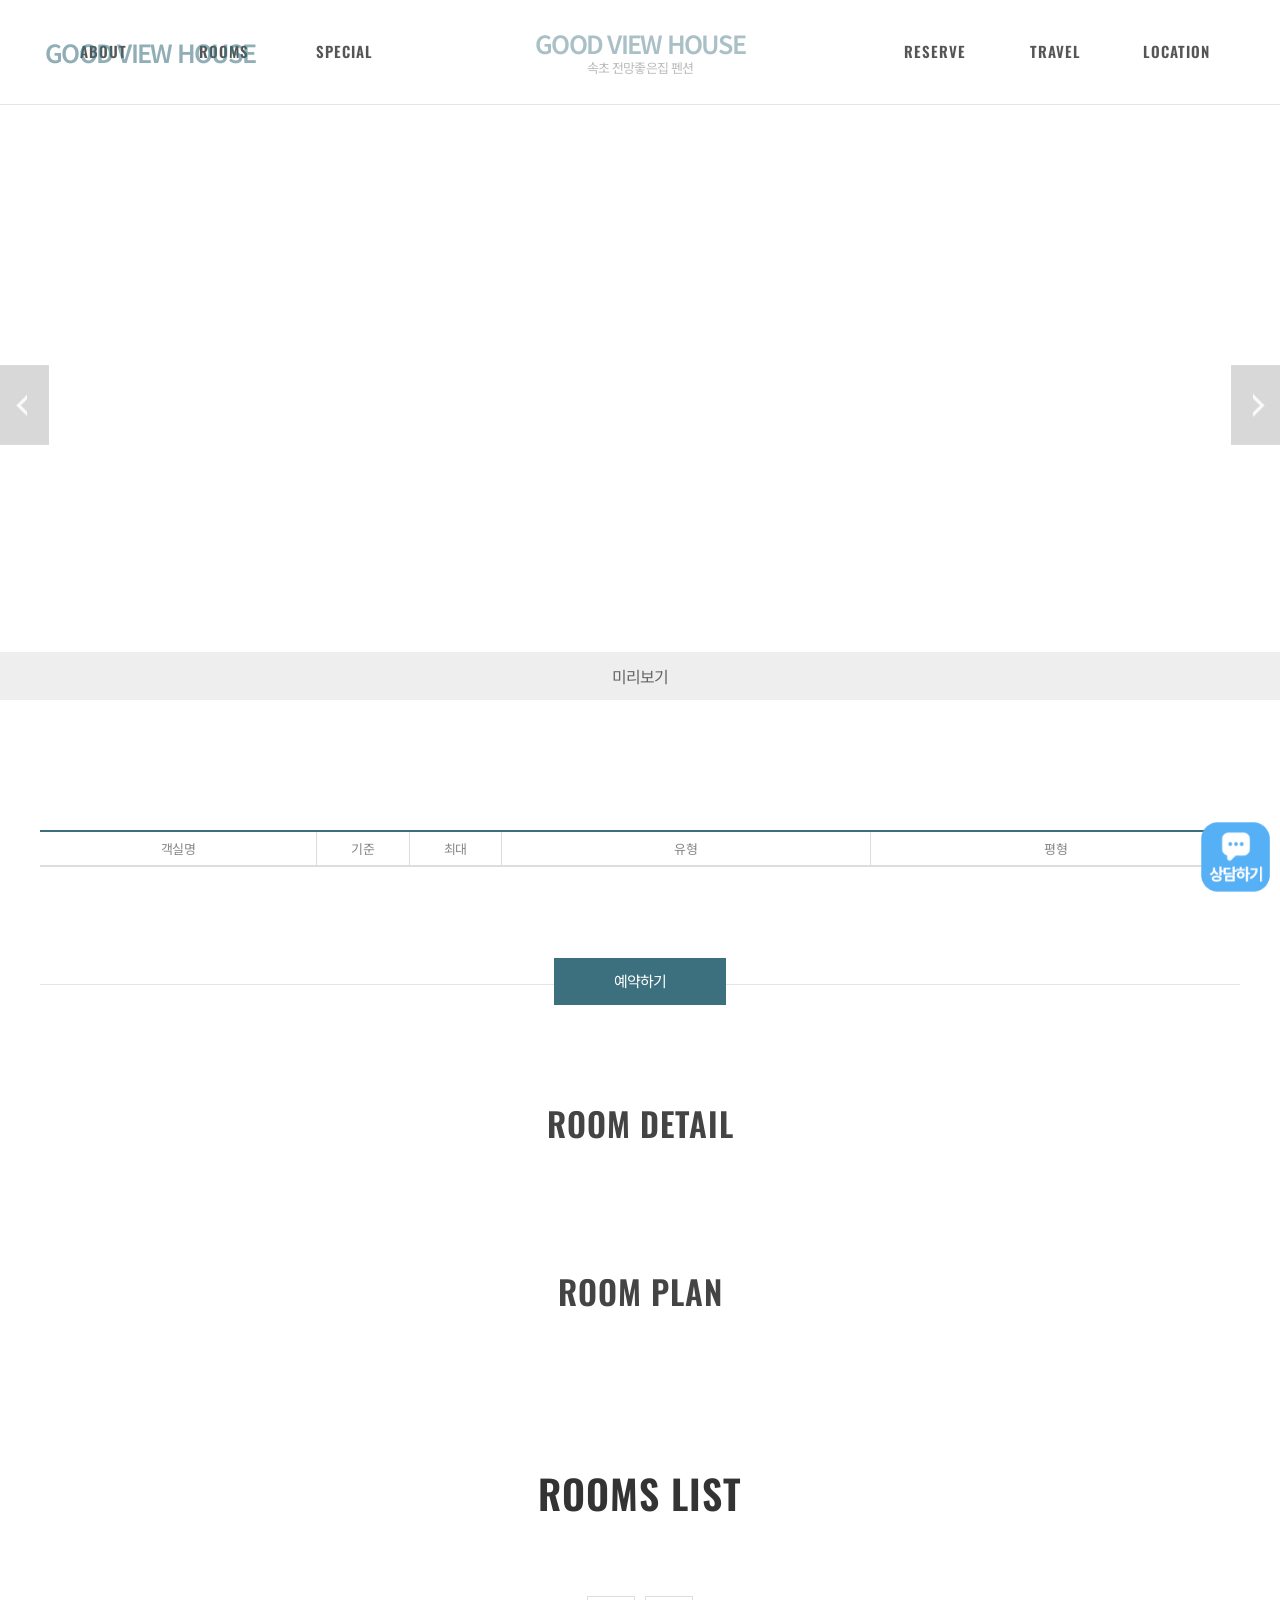
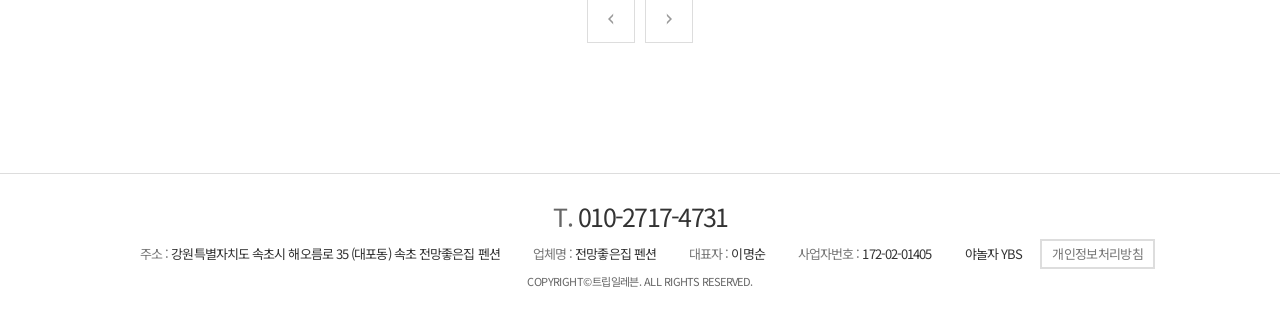
<file: room.html>
<!doctype html>
<html lang="ko">
  <head>
    <meta charset="UTF-8" />
    <style>
      html.tpl-loading body {
        opacity: 0;
      }
      body {
        opacity: 1;
        transition: opacity 0.3s ease;
      }
    </style>
    <script>
      document.documentElement.classList.add('tpl-loading');
      window.__tplReveal = function () {
        document.documentElement.classList.remove('tpl-loading');
      };
      setTimeout(function () {
        window.__tplReveal && window.__tplReveal();
      }, 3000);
    </script>
    <meta http-equiv="X-UA-Compatible" content="IE=edge" />
    <meta name="viewport" content="width=device-width, initial-scale=1.0" />
    <meta property="og:type" content="website" />
    <title data-page-title>속초 전망좋은집 펜션 - 객실안내</title>
    <link rel="icon" href="data:," />
    <link rel="stylesheet" type="text/css" href="styles/theme.css" />
    <link rel="stylesheet" type="text/css" href="styles/reset.css" />
    <link rel="stylesheet" type="text/css" href="styles/style.css" />
    <link rel="stylesheet" type="text/css" href="styles/popup.css" />
    <link
      rel="stylesheet"
      type="text/css"
      href="//cdn.jsdelivr.net/npm/swiper@8/swiper-bundle.min.css"
    />
    <!-- Open Graph Meta Tags for Social Media -->
  <meta property="og:type" content="website" />
  <meta property="og:title" content="속초 전망좋은집 펜션 - 객실안내" />
  <meta property="og:description" content="속초 전망좋은집 펜션, 오션뷰와 온돌 객실로 따뜻한 휴식! 가족·단체·커플, 반려견과 함께 바베큐를 즐기며 특별한 추억을 만들어 보세요!" />
  <meta property="og:image" content="https://bookingplay-media.s3.amazonaws.com/item_images/2026/08/06/3pTg6SxIVRKX.jpg" />
  <meta property="og:url" content="https://goodhouseps.co.kr" />

  <!-- Twitter Card Meta Tags -->
  <meta name="twitter:card" content="summary_large_image" />
  <meta name="twitter:title" content="속초 전망좋은집 펜션 - 객실안내" />
  <meta name="twitter:description" content="속초 전망좋은집 펜션, 오션뷰와 온돌 객실로 따뜻한 휴식! 가족·단체·커플, 반려견과 함께 바베큐를 즐기며 특별한 추억을 만들어 보세요!" />
  <meta name="twitter:image" content="https://bookingplay-media.s3.amazonaws.com/item_images/2026/08/06/3pTg6SxIVRKX.jpg" />
  <meta name="naver-site-verification" content="1a4d58e20c5b225ee568350875454cbd63efa2b2" />
  <meta name="google-site-verification" content="TXAIjkb99zyygmdSUkbxk97fvUgslJSU9mu9CdMX1go" />
</head>

  <body oncontextmenu="return false;" onselectstart="return false" ondragstart="return false;">
    <div id="wrap">
      <div id="header-wrap"></div>

      <div id="container">
        <!-- 원본 room.html?room_id= 의 상세 화면(#content.sub2_2)이다.
             목록은 layout-map.html 로 분리했다. -->
        <section id="content" class="sub2_2 sub_room sub_room_detail">
          <!-- ── 히어로 (객실 사진 슬라이더) ─────────────────────── -->
          <div class="sub_visual visual">
            <div class="visual_txt">
              <span data-property-name-en></span>
              <strong class="ff_notokr" data-room-name></strong>
              <p data-room-structure></p>
            </div>
            <div class="arw_box">
              <div
                class="swiper-button-prev"
                style="
                  background: url(images/common/left_btn.png) no-repeat 0 0;
                  background-size: auto 100%;
                "
              ></div>
              <div
                class="swiper-button-next"
                style="
                  background: url(images/common/right_btn.png) no-repeat 100%;
                  background-size: auto 100%;
                "
              ></div>
            </div>
            <div class="visual_box">
              <div class="swiper-container">
                <div class="swiper-wrapper" data-room-hero-slides></div>
              </div>
            </div>
          </div>
          <!--// sub_visual -->

          <div class="sub_location_wrap">
            <div class="inner">
              <!-- 객실 탭. '미리보기' li 는 정적이고 뒤로 renderRoomNav 가 생성한다.
                   현재 객실이 그룹(2실 이상)에 속하면 그 그룹의 형제 객실만 펼친다. -->
              <ul class="cate_box" data-room-nav>
                <li><a href="./layout-map.html">미리보기</a></li>
              </ul>
            </div>
          </div>

          <div class="sub_cont">
            <div class="sub_title_box">
              <h3 class="ff_notokr" data-room-name></h3>
              <p data-room-structure></p>
            </div>

            <!-- ── 객실 정보 표 ──────────────────────────────── -->
            <div class="table_box inner">
              <div class="price_table for_pc">
                <table cellspacing="0" cellpadding="0" class="table_default">
                  <thead>
                    <tr>
                      <th style="width: 15%">객실명</th>
                      <th style="width: 5%">기준</th>
                      <th style="width: 5%">최대</th>
                      <th style="width: 20%">유형</th>
                      <th style="width: 20%">평형</th>
                    </tr>
                  </thead>
                  <tbody data-room-table-pc></tbody>
                </table>
                <ul class="table_text" data-room-amenities></ul>
              </div>

              <div class="price_table for_m">
                <table cellspacing="0" cellpadding="0" class="table_default">
                  <tbody data-room-table-m></tbody>
                </table>
                <ul class="table_text" data-room-amenities></ul>
              </div>

              <div class="btn_wrap">
                <a href="#!" target="_blank" class="btn_reserve" data-booking-link>예약하기</a>
              </div>
            </div>

            <!-- ── 객실 상세 이미지 ──────────────────────────── -->
            <div data-room-detail-heading>
              <div class="sub_title_box"><h4>ROOM DETAIL</h4></div>
            </div>
            <div data-room-detail-blocks></div>

            <!-- ── 평면도 — 데이터가 있을 때만 노출 ────────────── -->
            <div data-room-floorplan>
              <div class="sub_title_box"><h4>ROOM PLAN</h4></div>
              <div class="wide_img" data-room-floorplan-images></div>
            </div>

            <!-- ── 다른 객실 목록 ────────────────────────────── -->
            <div class="sub_room_detail_box">
              <div class="inner">
                <div class="main_room">
                  <div class="title_box">
                    <h3>ROOMS LIST</h3>
                    <p data-room-list-lead></p>
                  </div>
                  <div class="room_list">
                    <div class="swiper-container">
                      <div class="swiper-wrapper" data-room-list-slides></div>
                    </div>
                    <div class="arw_box">
                      <div
                        class="swiper-button-prev"
                        style="background: url(images/common/room_pre.png) no-repeat 25% 50% #fff"
                      >
                        Prev
                      </div>
                      <div
                        class="swiper-button-next"
                        style="background: url(images/common/l_le.png) no-repeat 75% 50% #fff"
                      >
                        Next
                      </div>
                    </div>
                  </div>
                </div>
              </div>
            </div>
          </div>
          <!--// sub_cont -->
        </section>
      </div>
      <!--// container -->

      <div id="footer-wrap"></div>
    </div>

    <div id="popup-container"></div>

    <script src="//cdnjs.cloudflare.com/ajax/libs/jquery/3.4.1/jquery.min.js"></script>
    <script src="//cdn.jsdelivr.net/npm/swiper@8/swiper-bundle.min.js"></script>
    <script src="js/image-helpers.js"></script>
    <script src="js/preview-handler.js"></script>
    <script src="js/data-mapper/core/base-mapper.js"></script>
    <script src="js/data-mapper/pages/header-footer-mapper.js"></script>
    <script src="js/data-mapper/pages/room-mapper.js"></script>
    <script src="js/header-footer-loader.js"></script>
    <script src="js/common.js"></script>
    <script src="js/pages/room.js"></script>
    <script src="js/popup.js"></script>
  </body>
</html>
</file>
<file: styles/theme.css>
/* CDN Fonts */
@import url('https://fonts.googleapis.com/css2?family=Oswald&family=Noto+Sans+KR:wght@100;300;400;500;700;900&display=swap');

/* CSS Variables */
:root {
  --font-ko-main: 'Noto Sans KR';
  --font-ko-sub: 'Noto Sans KR';
  --font-en-main: 'Oswald';
  --color-primary: #FFFFFF;
  --color-secondary: #3C707E;
}
</file>
<file: styles/style.css>
@charset "UTF-8";
/* ============================================================
   style.css — t-template-H
   원본: udosky.kr /css/style.css (정본)
   대조: gpcaravan.co.kr /css/style.css — 같은 원본의 색만 다른 판본

   두 판본의 차이는 58줄뿐이고 그중 의미 있는 축은 브랜드 포인트 색 하나
   (udosky #0187cc / gpcaravan #8eb049)뿐이다. 나머지 차이(hd_lnb_bg 높이,
   ft_btn_reserve 위치, sub_visual 여백 등)는 사이트별 미세 조정이라
   정본인 udosky 값을 따른다.

   토큰 값은 하나씩만 둔다. 폴백은 사용처에서 붙인다.
     예) font-family: var(--font-en-main), sans-serif;

   상세 근거(사용처 전수 조사 / 하드코딩으로 남긴 값)는
   data-mapping.md 의 「테마 색상/폰트」 참고.
   ============================================================ */

/*** 공통 ***/
.clear:after {
  content: '';
  display: block;
  clear: both;
}
.dn {
  display: none;
}
.for_pc {
  display: inline-block;
}
.for_m {
  display: none;
}
.ff_noto_serif {
  font-family: var(--font-ko-sub), serif !important;
}
.ff_notokr {
  font-family: var(--font-ko-main), sans-serif !important;
}

@media screen and (max-width: 640px) {
  .for_pc {
    display: none;
  }
  .for_m {
    display: block;
  }
}

/*** 레이아웃 ***/
#wrap {
  min-width: 280px;
  margin: 0 auto;
  overflow: hidden;
}
.inner {
  width: 1200px;
  margin: 0 auto;
  box-sizing: border-box;
  position: relative;
}

@media only screen and (max-width: 1200px) {
  .inner {
    width: 100%;
    padding-left: 30px;
    padding-right: 30px;
  }
}
@media only screen and (max-width: 860px) {
  .inner {
    padding-left: 20px;
    padding-right: 20px;
  }
}

/*** 상단 ***/
.header,
.header * {
  transition: all 0.3s;
}
.header {
  z-index: 90;
  position: fixed;
  width: 100%;
}
.header .hd_cont {
  left: 0;
  top: 0;
  right: 0;
  z-index: 91;
  background: #fff;
  border-bottom: 1px solid rgba(0, 0, 0, 0.1);
}
.header .hd_inner {
  text-align: center;
  width: 1140px;
  margin: 0 auto;
  position: relative;
  z-index: 1;
}
.header .hd_inner:after {
  content: '';
  display: block;
  clear: both;
}
.header .logo {
  font-size: 28px;
  display: inline-block;
  vertical-align: middle;
  position: absolute;
  left: 50%;
  top: 50%;
  transform: translate(-50%, -50%);
  color: #fff;
  text-align: center;
  z-index: 90;
  transition: none;
}
.header .logo a,
.header .logo2 a {
  /* [템플릿 확장] 원본은 <a> 안에 텍스트 노드가 바로 있어 인라인이 맞았다.
     우리 마크업은 자식이 전부 block(img / .logo_text / .logo_sub)이라,
     인라인인 채로 두면 그 사이 줄바꿈 공백이 line-height 만큼(22px) 줄 상자를
     만들어 로고 높이가 두 배가 되고 헤더가 그만큼 부푼다. */
  display: block;
  line-height: 1;
  font-weight: 600;
  letter-spacing: 0px;
  color: var(--color-secondary);
  font-family: var(--font-en-main), var(--font-ko-main), sans-serif;
}
.header .logo .logo_sub {
  display: block;
  font-family: var(--font-ko-main), sans-serif;
  font-size: 13px;
  line-height: 1;
  margin-top: 5px;
  font-weight: normal;
  color: #666;
}
/* [템플릿 확장] 원본 로고는 텍스트 전용이었다. 백오피스가 로고 이미지를 주면
   그림으로 대체되므로 높이를 헤더에 맞춰 제한한다. 텍스트/이미지 중
   무엇을 보일지는 header-footer-mapper 의 applyLogo 가 정한다. */
.header .logo a img,
.header .logo2 a img {
  display: block;
  max-height: 52px;
  width: auto;
}
.header .logo .logo_text,
.header .logo2 .logo_text {
  display: block;
  /* reset.css 가 span 에 color:#333 을 직접 선언해서 부모 <a> 의
     var(--color-secondary) 상속이 씹힌다 — 여기서 명시적으로 되살린다. */
  color: var(--color-secondary);
}
.header .logo2 {
  font-size: 28px;
  vertical-align: middle;
  display: none;
  position: absolute;
  left: 0;
  top: 50%;
  z-index: 90;
  transform: translateY(-50%);
  transition: none;
}
.header .hd_lnb:after {
  content: '';
  display: block;
  clear: both;
}
.header .hd_lnb ul,
.header .hd_lnb ul .depth1 {
  display: inline-block;
  vertical-align: middle;
}
.header .hd_lnb ul .depth1 {
  font-size: 16px;
  position: relative;
  text-align: center;
}
.header .hd_lnb ul .depth1 .depth1_a {
  line-height: 6.93;
  padding: 0 1.25em;
  width: 80px;
  font-weight: 600;
  letter-spacing: 1px;
  font-size: inherit;
  display: block;
  color: #555;
  transition: none;
  font-family: var(--font-en-main), var(--font-ko-main), Arial, Helvetica, sans-serif;
  position: relative;
  z-index: 5;
  background: #fff;
}
/* ⚠️ 원본은 닫힘 상태를 top:-370% 로만 처리했다. 절대 위치 요소의 top 백분율은
   자기 높이가 아니라 부모(.depth1, 약 111px) 기준이라 사실상 -410px 고정이다.
   원본은 서브메뉴가 2~4개뿐이라 충분했지만, 객실이 많아 목록이 410px 를 넘으면
   아래쪽이 헤더 밖으로 삐져나온다. 그 부분은 뒤에 흰 헤더 배경이 없어
   흰 글자가 페이지 위에 그대로 보인다.
   높이와 무관하게 닫히도록 visibility / opacity 를 함께 쓴다. */
.header .hd_lnb ul .depth1 .depth_box {
  position: absolute;
  left: 50%;
  top: -370%;
  width: 100%;
  transform: translateX(-50%);
  z-index: -1;
  text-align: center;
  overflow: hidden;
  visibility: hidden;
  opacity: 0;
  transition: all 0.5s;
}
.header .hd_lnb ul .depth1 .depth_box.on {
  top: calc(100% + 12px);
  visibility: visible;
  opacity: 1;
}
.header .hd_lnb ul .depth1 .depth_box li {
  font-size: 14px;
  line-height: 1;
  padding: 5px 0;
  color: #fff;
}
.header .hd_lnb ul .depth1 .depth_box li + li {
  margin-top: 5px;
}
.header .hd_lnb ul .depth1 .depth_box li a {
  display: block;
  font-size: inherit;
  color: inherit;
}
.header .hd_lnb ul .depth1 .depth_box li a:hover {
  text-decoration: underline;
}
/* 객실이 많으면 js/common.js 가 이 목록을 잘라 스크롤시킨다.
   반투명 브랜드색 판 위 흰 글자라 스크롤바도 흰색으로 맞춘다.
   트랙은 투명하게 지우고, 잡는 영역 10px 안에서 손잡이만 4px 로 보이게 한다.
   (.cate_box 스크롤바와 같은 방식 — 그쪽은 밝은 바탕이라 검정 반투명이다)

   ⚠️ Chrome 121+ 는 scrollbar-width / scrollbar-color 가 지정되면
   ::-webkit-scrollbar-* 를 통째로 무시하므로, 표준 속성은 그것을 모르는
   브라우저(Firefox)에만 준다. */
@supports not selector(::-webkit-scrollbar) {
  .header .hd_lnb ul .depth1 .depth_box {
    scrollbar-width: thin;
    scrollbar-color: rgba(255, 255, 255, 0.5) transparent;
  }
}
.header .hd_lnb ul .depth1 .depth_box::-webkit-scrollbar {
  width: 10px;
  background: transparent;
}
.header .hd_lnb ul .depth1 .depth_box::-webkit-scrollbar-track {
  background: transparent;
  border: 0;
  box-shadow: none;
}
.header .hd_lnb ul .depth1 .depth_box::-webkit-scrollbar-thumb {
  background: rgba(255, 255, 255, 0.5);
  background-clip: content-box;
  border: 3px solid transparent;
  border-radius: 10px;
}
/* 브라우저 기본값은 hover 시 색을 바꾼다. 같은 값을 명시해 고정한다 */
.header .hd_lnb ul .depth1 .depth_box::-webkit-scrollbar-thumb:hover,
.header .hd_lnb ul .depth1 .depth_box::-webkit-scrollbar-thumb:active {
  background: rgba(255, 255, 255, 0.5);
  background-clip: content-box;
}
.header .hd_lnb .hd_lnb01 {
  float: left;
}
.header .hd_lnb .hd_lnb02 {
  float: right;
}
.header .hd_lnb_bg {
  position: absolute;
  left: 0;
  top: -400px;
  right: 0;
  background: rgba(1, 135, 204, 0.8);
  background: color-mix(in srgb, var(--color-secondary) 80%, transparent);
  z-index: -1;
  overflow: hidden;
  box-sizing: border-box;
  height: 400px;
  transition: all 0.5s;
}
.header .hd_lnb_bg.on {
  top: 110px;
}
.header .btn_hd_res {
  position: absolute;
  right: 0;
  top: 50%;
  transform: translateY(-50%);
}
.header .btn_hd_res a {
  display: inline-block;
  font-size: 16px;
  line-height: 2.125;
  padding: 0 1.625em;
  color: #fff;
  background: var(--color-secondary);
}
.header .btn_hd_res:hover {
  text-decoration: underline;
}
.header .btn_menu {
  display: inline-block;
  height: 23px;
  position: absolute;
  right: 0;
  top: 50%;
  transform: translateY(-50%);
  cursor: pointer;
}
.header .btn_menu img {
  height: 100%;
}
/* 상단 on */
.header.on {
  background: #fff;
}
.header.on .hd_lnb,
.header.on .btn_hd_res {
  display: inline-block;
  vertical-align: middle;
}
.header.on .hd_inner {
  width: calc(100% - 90px);
  margin: 0 auto;
  text-align: left;
}
.header.on .hd_lnb,
.header.on .btn_hd_res {
  display: inline-block;
  vertical-align: middle;
}
.header.on .hd_lnb {
  padding-left: 235px;
}
.header.on .hd_lnb ul .depth1 .depth1_a {
  line-height: 5.3125;
}
.header.on .hd_lnb .hd_lnb01,
.header.on .hd_lnb .hd_lnb02 {
  float: inherit;
}
.header.on .hd_lnb_bg.on {
  top: 86px;
}
/* 카테고리 */
.header .btn_hd_res,
.header .btn_menu,
.aside .btn_close,
.aside_bg {
  display: none;
}
.aside .aisde_inner {
  position: fixed;
  right: -100%;
  top: 0;
  height: 100%;
  z-index: 991;
  width: calc(100% - 14%);
  overflow-y: auto;
  background: #fff;
  transition: all 0.5s;
  transition-timing-function: ease-in-out;
}
.aside.on .aisde_inner {
  right: 0;
}
.aside .aside_box {
  height: 100%;
  padding: 10px 0 0;
}
/* [템플릿 확장] 원본은 absolute 라 기준 조상이 없어 스크롤하면 문서 좌상단에 남았다.
   fixed 로 화면 좌상단(패널 왼쪽 14% 어두운 영역)에 붙이고, aside_bg(900) 위로 올린다. */
.aside .btn_close {
  position: fixed;
  left: 10px;
  top: 10px;
  width: 27px;
  height: 27px;
  background-size: contain;
  z-index: 992;
}
.aside.on .btn_close {
  display: block;
}
.aside .depth1 {
  font-size: 17px;
  line-height: 3.47;
  padding: 0 1.47em;
  letter-spacing: 1px;
  color: #444;
  display: block;
  border-bottom: 1px solid #e5e5e5;
  font-family: var(--font-en-main), var(--font-ko-main), Arial, Helvetica, sans-serif;
}
.aside .depth_list {
  display: none;
  transition: none;
  background: #fafafa;
}
.aside .depth_list li {
  border-bottom: 1px solid #e5e5e5;
}
.aside .depth_list li a {
  font-size: 15px;
  line-height: 3.2;
  padding: 0 1.47em;
  display: block;
  color: #666;
}
.aside .btn_aside_res {
  padding: 20px;
}
.aside .btn_aside_res a {
  padding: 12px;
  font-size: 15px;
  color: #fff;
  background: var(--color-secondary);
  text-align: center;
  display: block;
}
.aside_bg {
  position: fixed;
  inset: 0;
  z-index: 900;
  background: rgba(0, 0, 0, 0.4);
  transition: all 0.5s;
}
.aside_bg.on {
  display: block;
}

@media screen and (max-width: 1280px) {
  .header .hd_inner,
  .header.on .hd_inner {
    width: calc(100% - 90px);
  }
  .header .logo,
  .header .logo2 a {
    font-size: 25px;
  }
  .header .hd_lnb ul .depth1,
  .header .btn_hd_res a {
    font-size: 15px;
  }
  .header.on .hd_lnb {
    padding-left: 215px;
  }
  .header .hd_lnb_bg.on {
    top: 104px;
  }
  .header.on .hd_lnb_bg.on {
    top: 80px;
  }
}
@media only screen and (max-width: 1200px) {
  .header .logo,
  .header .logo2 a {
    font-size: 20px;
  }
  .header .hd_lnb ul .depth1,
  .header .btn_hd_res a {
    font-size: 14px;
  }
  .header .hd_lnb ul .depth1 .depth1_a {
    width: auto;
  }
  .header.on .hd_lnb {
    padding-left: 160px;
  }
  .header .hd_lnb ul .depth1 .depth_box li {
    font-size: 13px;
  }
  .header .hd_lnb_bg.on {
    top: 98px;
  }
  .header.on .hd_lnb_bg.on {
    top: 75px;
  }
}
@media only screen and (max-width: 1023px) {
  .header .hd_inner,
  .header.on .hd_inner {
    width: calc(100% - 60px);
  }
  .header .hd_lnb ul .depth1 .depth1_a {
    padding: 0 1em;
  }
  .header .btn_hd_res a {
    padding: 0 1.2em;
  }
  .header.on .hd_lnb {
    padding-left: 140px;
  }
}
@media only screen and (max-width: 860px) {
  /* [템플릿 확장] 원본은 padding:19px 0 으로 높이를 만들었다(19+22+19 = 60px).
     로고가 텍스트(22px)일 때는 맞지만, 백오피스 로고 이미지가 들어오면
     22px 안에 갇혀 글자가 안 읽힌다. 높이를 60px 로 고정하고 로고를 세로
     가운데에 두어, 로고가 이미지든 텍스트든 헤더 높이가 일정하게 유지되도록 한다. */
  .header .hd_inner {
    display: flex;
    align-items: center;
    height: 60px;
    padding: 0;
    text-align: left;
  }
  .header .logo,
  .header .logo2 a {
    font-size: 22px;
    position: static;
    transform: none;
    display: inline-block !important;
    opacity: 1 !important;
  }
  .header.on .logo2 {
    display: none !important;
  }
  /* 고정된 60px 헤더 안에서 위아래 7.5px 씩 여백을 남기는 크기.
     가로로 매우 긴 로고는 reset.css 의 img{max-width:100%} 가 먼저 걸려
     높이가 자동으로 줄어들므로 넘치지 않는다. */
  .header .logo a img,
  .header .logo2 a img {
    max-height: 45px;
  }
  /* ⚠️ 원본은 `.header .logo span` 이었다. 원본 로고는 `이름<span>부제</span>`
     구조라 그 선택자가 부제만 가렸지만, 우리 마크업은 이름도 `.logo_text`
     span 이라 로고가 통째로 사라졌다(모바일 헤더가 빈 채로 높이만 남음).
     부제(.logo_sub)만 가리도록 좁힌다. */
  .header .logo .logo_sub,
  .header .hd_lnb_bg.on,
  .header.on .hd_lnb_bg.on {
    display: none;
  }
  .header .hd_lnb,
  .header.on .hd_lnb,
  .header.on .btn_hd_res {
    display: none;
  }
  .header .btn_menu {
    display: inline-block;
  }
}
@media only screen and (max-width: 640px) {
  .header .hd_inner,
  .header.on .hd_inner {
    width: calc(100% - 30px);
  }
  .aside .depth1 {
    font-size: 15px;
  }
  .aside .depth_list li a {
    font-size: 13px;
  }
  .aside_btm li {
    width: 40px;
    height: 40px;
  }
}
@media only screen and (max-width: 479px) {
  .aside {
    width: calc(100% - 50px);
  }
}

/* ── 헤더 네이버·인스타그램 버튼 (템플릿 확장) ───────────────────
   homepage.socialLinks.blog / .instagram 값이 있을 때만 매퍼가 노출한다(마크업 기본 숨김).
   마크업은 `.hd_inner` 마지막 `.hd_sns` 하나이고 상태별로 위치만 바꾼다.
   - 상단(스크롤 0, 861px 이상): 오른쪽 메뉴 끝 LOCATION 오른쪽. 그만큼 `.hd_lnb02` 를 왼쪽으로 민다.
     로고가 정가운데라 밀린 만큼 로고와 RESERVE 사이가 좁아지므로 메뉴 좌우 여백을 1.25em → 0.75em.
   - 스크롤(.header.on): 예약하기 바로 앞(right = 예약하기 폭 + 14px).
   - 860px 이하: ☰ 바로 앞(right = ☰ 23px + 14px).
   - 479px 이하: 헤더에서 숨기고 aside 맨 아래(.aside_sns)에 보인다 — 로고 폭을 건드리지 않는다.
   크기: PC 26px(스크롤 상태 예약하기 30~34px 보다 작게) / 861~1023 상단 22px / 모바일 24px(☰ 와 같은 높이).
   인스타 로고는 122x126 이라 높이만 고정하고 폭은 비율대로 둔다.
   보정은 루트의 `data-social="on"`(매퍼가 찍음) 기준이다. */
.header .hd_sns {
  position: absolute;
  right: 0;
  top: 50%;
  transform: translateY(-50%);
  z-index: 91;
  font-size: 0;
  line-height: 0;
}
.header .hd_sns,
.header .hd_sns * {
  transition: none;
}
.header .hd_sns a {
  display: inline-block;
  vertical-align: middle;
}
.header .hd_sns a + a {
  margin-left: 6px;
}
.header .hd_sns img {
  display: block;
  width: auto;
  height: 26px;
}
.header.on .hd_sns {
  right: 120px;
}

/* 상단 상태 보정. `.header *{transition:all .3s}` 때문에 로드 직후·스크롤 경계에서 메뉴 줄이
   0.3초 동안 밀려 보이지 않도록 여백·위치는 바로 바꾸고 색만 전환한다. */
[data-social='on'] .header .hd_lnb .hd_lnb02 {
  transition-property: color, background-color, border-color;
}
[data-social='on'] .header:not(.on) .hd_lnb .hd_lnb02 {
  margin-right: 78px;
}
[data-social='on'] .header:not(.on) .hd_lnb ul .depth1 .depth1_a {
  padding: 0 0.75em;
}

/* aside 맨 아래 — 479px 이하에서만 보인다 (아래 미디어쿼리) */
.aside .aside_sns {
  display: none;
}

@media only screen and (max-width: 1280px) {
  .header.on .hd_sns {
    right: 114px;
  }
}
@media only screen and (max-width: 1200px) {
  .header.on .hd_sns {
    right: 107px;
  }
}
@media only screen and (max-width: 1023px) {
  .header.on .hd_sns {
    right: 95px;
  }
}

/* 861~1023 상단 상태: 위 보정만으로는 862px 에서 로고와 RESERVE 가 맞닿는다(넓은 로고는 겹침).
   아이콘 22px, 메뉴 여백 0.5em, 밀기 64px, 로고를 32px 왼쪽으로 옮겨 가운데 공간을 좌우에 다시 나눈다. */
@media only screen and (max-width: 1023px) and (min-width: 861px) {
  [data-social='on'] .header:not(.on) .hd_sns img {
    height: 22px;
  }
  [data-social='on'] .header:not(.on) .hd_lnb .hd_lnb02 {
    margin-right: 64px;
  }
  [data-social='on'] .header:not(.on) .hd_lnb ul .depth1 .depth1_a {
    padding: 0 0.5em;
  }
  [data-social='on'] .header:not(.on) .logo {
    transform: translate(calc(-50% - 32px), -50%);
  }
}
@media only screen and (max-width: 860px) {
  .header .hd_sns,
  .header.on .hd_sns {
    right: 37px;
  }
  .header .hd_sns img {
    height: 24px;
  }
}

/* ── 헤더 YBS 버튼 (템플릿 확장) ─────────────────────────────────
   property.ybsId 가 있을 때만 매퍼가 노출하고 루트에 data-ybs="on" 을 찍는다(마크업 기본 숨김).
   원본(happynadri)처럼 스크롤 상태(.header.on)에서 예약하기와 같은 모양으로 맨 오른쪽에 붙고,
   예약하기는 YBS 폭 + 10px 만큼 왼쪽으로 비킨다. 네이버·인스타그램(.hd_sns)도 그만큼 더 민다.
   YBS 폭은 예약하기 글자 크기·여백 반응형(16/15/14px, 1023px 이하 여백 1.2em)을 따라 바뀌어 구간별로 맞춘다.
   860px 이하는 두 버튼 모두 숨으므로(☰ 만) 그 위에서만 적용한다. */
@media only screen and (min-width: 861px) {
  [data-ybs='on'] .header .btn_hd_res:not(.btn_hd_ybs) {
    right: 87px;
  }
  [data-ybs='on'] .header.on .hd_sns {
    right: 207px;
  }
}
@media only screen and (min-width: 861px) and (max-width: 1280px) {
  [data-ybs='on'] .header .btn_hd_res:not(.btn_hd_ybs) {
    right: 82px;
  }
  [data-ybs='on'] .header.on .hd_sns {
    right: 196px;
  }
}
@media only screen and (min-width: 861px) and (max-width: 1200px) {
  [data-ybs='on'] .header .btn_hd_res:not(.btn_hd_ybs) {
    right: 78px;
  }
  [data-ybs='on'] .header.on .hd_sns {
    right: 185px;
  }
}
@media only screen and (min-width: 861px) and (max-width: 1023px) {
  [data-ybs='on'] .header .btn_hd_res:not(.btn_hd_ybs) {
    right: 66px;
  }
  [data-ybs='on'] .header.on .hd_sns {
    right: 161px;
  }
}

/* 479px 이하: 왼쪽 로고가 자유 폭이라 긴 영문명·넓은 로고 이미지가 아이콘과 겹친다.
   헤더에서는 숨기고 aside 맨 아래(LOCATION 아래, 30px 아이콘)에 보인다. */
@media only screen and (max-width: 479px) {
  .header .hd_sns {
    display: none;
  }
  .aside .aside_sns {
    display: block;
    padding: 20px 25px;
    font-size: 0;
    line-height: 0;
  }
  .aside .aside_sns a {
    display: inline-block;
    vertical-align: middle;
  }
  .aside .aside_sns a + a {
    margin-left: 10px;
  }
  .aside .aside_sns img {
    display: block;
    width: auto;
    height: 30px;
  }
}

/*** 하단 ***/
.footer_wrap {
  text-align: center;
  word-break: keep-all;
  padding: 30px 0;
  position: relative;
  z-index: 2;
  background: #fff;
  border-top: 1px solid #ddd;
}
.footer_wrap a {
  letter-spacing: -0.05em;
}
.footer_wrap .footer {
  overflow: hidden;
  text-align: center;
}
.footer_wrap .footer .tel {
  font-size: 25px;
  padding-bottom: 10px;
  font-weight: 400;
}
.footer_wrap .footer .address {
  font-size: 13px;
  line-height: 2;
  color: #777;
}
.footer_wrap .footer .address p {
  display: inline-block;
  margin: 0 1.15em;
  color: inherit;
}
.footer_wrap .footer .address p:nth-of-type(1):before {
  display: none;
}
.footer_wrap .privacy {
  display: inline-block;
  color: #777;
  font-size: 13px;
  border: 2px solid #ddd;
  padding: 0 10px;
}
.footer_wrap .copy {
  text-align: center;
  font-size: 11px;
  line-height: 1.45;
  margin-top: 0.5em;
  color: #999;
}
.ft_btn_reserve.on {
  position: fixed;
  bottom: 80px;
  right: 7px;
  z-index: 999;
}
.ft_btn_reserve.on > a > img {
  width: 75px;
  height: 75px;
}
.ft_kakao {
  position: fixed;
  bottom: 30px;
  z-index: 9;
  background: transparent;
  right: 30px;
  width: 70px;
}
.ft_kakao img {
  width: 100%;
}

@media only screen and (max-width: 1023px) {
  .footer_wrap .btn_top {
    display: none;
  }
}
@media only screen and (max-width: 640px) {
  .footer_wrap {
    padding: 0px 0 20px;
  }
  .footer_wrap .footer {
    text-align: left;
    padding: 13px 20px;
  }
  .footer_wrap .footer .address {
    font-size: 12px;
  }
  .footer_wrap .footer .address p {
    margin: 0 10px 0 0;
  }
  .footer_wrap .privacy {
    font-size: 12px;
  }
  .footer_wrap .copy {
    text-align: left;
    border-top: 1px solid #e5e5e5;
    padding: 10px 20px 0;
  }
  .ft_kakao {
    bottom: 50px;
    right: 10px;
    width: 55px;
  }
  .ft_kakao.on {
    bottom: 100px;
  }
}

/*** 메인 ***/
/* 메인 공통 */
.btn_more {
  font-size: 11px;
  padding: 1.18em 4.5em 1.18em 1.8em;
  letter-spacing: -0.02em;
  display: inline-block;
  border: 2px solid #ccc;
  transition: all 0.3s;
}
/* 평소엔 회색 윤곽, hover 에서 테두리와 글씨가 함께 브랜드색이 된다 */
.btn_more:hover {
  color: var(--color-secondary);
  border-color: var(--color-secondary);
}
#wrap .swiper-container {
  overflow: hidden;
}
#wrap .swiper-button-prev,
#wrap .swiper-button-next {
  cursor: pointer;
  margin-top: 0;
  position: static;
}
#wrap .swiper-button-prev:after,
#wrap .swiper-button-next:after {
  display: none;
}

/* 메인 타이틀 */
.title_box {
  text-align: center;
  padding: 130px 0 30px;
}
.title_box h3 {
  font-size: 40px;
  line-height: 1.125;
  font-weight: 600;
  font-family: var(--font-en-main), var(--font-ko-main), Arial, Helvetica, sans-serif;
  letter-spacing: 1px;
  color: #333;
}
.title_box p {
  font-size: 14px;
  font-family: var(--font-ko-sub), sans-serif;
  line-height: 1.42;
  color: #999;
}

/* main_visual */
.visual {
  height: 100vh;
  z-index: 0;
  position: relative;
}
.visual .visual_box,
.visual .visual_box .swiper-container,
.visual .visual_box .swiper_slide {
  height: 100vh;
}
.visual .visual_txt {
  position: absolute;
  left: 50%;
  top: calc(50% + 55px);
  z-index: 2;
  transform: translate(-50%, -50%);
  text-align: center;
  width: 100%;
  box-sizing: border-box;
  padding: 0 10px;
}
.visual .visual_txt p,
.visual .visual_txt strong,
.visual .visual_txt span {
  display: block;
  color: #fff;
}
.visual .visual_txt span {
  font-size: 15px;
  line-height: 1.133;
  letter-spacing: 1px;
  font-family: var(--font-en-main), var(--font-ko-main), Arial, Helvetica, sans-serif;
}
.visual .visual_txt strong {
  font-size: 75px;
  line-height: 1.48;
  letter-spacing: 3px;
  display: block;
  font-family: var(--font-en-main), var(--font-ko-main), sans-serif;
}
.visual .visual_txt p {
  font-size: 16px;
  font-family: var(--font-ko-sub), sans-serif;
  line-height: 1.5;
}
.visual .arw_box {
  font-size: 0;
  position: absolute;
  left: 0;
  right: 0;
  top: calc(50% + 55px);
  margin-top: -47px;
  z-index: 2;
  height: 0;
  text-align: center;
}
.visual .arw_box:after {
  content: '';
  display: block;
  clear: both;
}
.visual .arw_box > div {
  width: 60px;
  height: 98px;
  position: static;
  margin-top: 0;
}
.visual .arw_box .swiper-button-prev {
  float: left;
}
.visual .arw_box .swiper-button-next {
  float: right;
}
.visual .scroll_down {
  position: absolute;
  bottom: 15px;
  width: 100%;
  text-align: center;
  z-index: 5;
}
.visual .scroll_down img {
  display: inline-block;
}

/* main_special */
.main_special {
  position: relative;
  z-index: 0;
}
.main_special:before {
  content: '';
  display: block;
  width: 100%;
  height: 50%;
  background: #eff1f5;
  position: absolute;
  left: 0;
  top: 0;
  z-index: -1;
}
.main_special .swiper-container {
  position: relative;
  overflow: hidden;
}
.main_special .swiper-slide .link {
  position: absolute;
  left: 0;
  top: 0;
  width: 100%;
  height: 100%;
  z-index: 1;
}
.main_special .swiper-slide .img {
  height: 470px;
}
.main_special .swiper-slide .txt_box {
  background: #fff;
  padding: 15px 30px;
  border: 1px solid #e5e5e5;
  border-top: 0;
  position: relative;
  text-align: left;
}
.main_special .swiper-slide .txt_box .special_txt {
  font-size: 13px;
  letter-spacing: -0.02em;
  margin-bottom: 8px;
  line-height: 1.46;
  font-weight: 300;
  color: #999;
  display: block;
}
.main_special .swiper-slide .txt_box strong {
  font-size: 20px;
  line-height: 1.5;
  font-weight: 600;
  display: block;
  color: #444;
  font-family: var(--font-en-main), var(--font-ko-main), Arial, Helvetica, sans-serif;
  letter-spacing: 1px;
}
.main_special .swiper-slide .txt_box p {
  font-size: 15px;
  font-family: var(--font-ko-sub), sans-serif;
  line-height: 1.4;
  color: #666;
}
.main_special .swiper-slide .txt_box a {
  position: absolute;
  right: 30px;
  top: 50%;
  transform: translateY(-50%);
}
/* 부대시설 카드는 카드 전체(.swiper-slide)에 hover 해도 VIEW 버튼이 반응한다.
   객실 카드는 그런 규칙이 없어 .btn_more:hover 만 걸리는데, 거기서는 테두리까지
   함께 바뀐다. 두 카드의 hover 결과를 같게 맞추려면 여기에도 테두리를 준다. */
.main_special .swiper-slide:hover .txt_box a {
  color: var(--color-secondary);
  border-color: var(--color-secondary);
}
.main_special .arw_box {
  font-size: 0;
  position: absolute;
  left: 50%;
  top: 50%;
  margin-top: 30px;
  z-index: 2;
  height: 0;
  text-align: center;
  width: 1400px;
  transform: translate(-50%, -50%);
}
.main_special .arw_box:after {
  content: '';
  display: block;
  clear: both;
}
.main_special .arw_box > div {
  width: auto;
  display: block;
}
.main .main_special .arw_box > div {
  background: none !important;
}
.main_special .arw_box .swiper-button-prev {
  float: left;
}
.main_special .arw_box .swiper-button-next {
  float: right;
}

/* main_room */
.room_list {
  position: relative;
  text-align: center;
}
.room_list .box .img {
  height: 540px;
}
.room_list .box .room_inner_wrap {
  width: 1200px;
  margin: 0 auto;
  position: absolute;
  left: 50%;
  top: 0;
  transform: translateX(-50%);
  height: 100%;
  z-index: 1;
}
.room_list .box .room_inner_wrap .room_inner_box {
  position: absolute;
  right: 0;
  top: 65px;
  background: #fff;
  padding: 20px 30px 62px;
  width: 260px;
  text-align: left;
  box-sizing: border-box;
}
.room_list .box .room_inner_wrap strong {
  font-size: 27px;
  line-height: 1.44;
  margin-bottom: 5px;
  font-weight: 600;
  color: #444;
}
.room_list .box .room_inner_wrap p {
  font-size: 15px;
  font-family: var(--font-ko-sub), sans-serif;
  line-height: 1.6;
  margin-top: 5px;
  color: #666;
}
.room_list .box .room_inner_wrap a {
  font-size: 10px;
  padding: 0.8em 2.6em 0.8em 1.6em;
  margin-top: 3em;
}
.main_room .arw_box {
  font-size: 0;
  position: absolute;
  left: 50%;
  top: 274px;
  width: 260px;
  z-index: 10;
  background: #fff;
  margin-left: 340px;
  border-top: 1px solid #e5e5e5;
  box-sizing: border-box;
}
.main_room .arw_box > div {
  display: inline-block;
  vertical-align: middle;
  width: 50%;
  font-size: 13px;
  line-height: 3;
  box-sizing: border-box;
  color: #9999b3;
  position: static;
  height: inherit;
  margin-top: 0;
}
.main_room .arw_box > div:after {
  display: none;
}
.main_room .arw_box .swiper-button-prev {
  padding-left: 60px;
  text-align: left;
}
.main_room .arw_box .swiper-button-next {
  padding-right: 60px;
  text-align: right;
}

/* main_landscape */
.main_landscape {
  margin-bottom: 130px;
}
.landscape_box {
  font-size: 0;
}
.landscape_box .img_box,
.landscape_box .txt_box {
  display: inline-block;
  width: 50%;
  box-sizing: border-box;
  vertical-align: middle;
}
.landscape_box .img_box {
  height: 370px;
}
.landscape_box .txt_box {
  padding-left: 4%;
}
.landscape_box .txt_box strong {
  font-size: 23px;
  line-height: 0.86;
  margin-bottom: 10px;
  font-weight: 600;
  color: #555;
  font-family: var(--font-en-main), var(--font-ko-main), Arial, Helvetica, sans-serif;
  letter-spacing: 1px;
  display: block;
}
.landscape_box .txt_box p {
  font-size: 15px;
  font-family: var(--font-ko-sub), sans-serif;
  line-height: 1.5;
  color: #666;
}
.landscape_box .txt_box .btn_more {
  margin: 2.27em 0 5.45em;
}
.landscape_box .txt_box ul {
  font-size: 0;
}
.landscape_box .txt_box ul li {
  width: calc(33.3% - 1.333%);
  display: inline-block;
  vertical-align: middle;
}
.landscape_box .txt_box ul li + li {
  margin-left: 2%;
}

/* main_reserve */
.main_reserve {
  background: var(--color-primary);
  padding: 0 0 130px;
}
.reserve_box {
  font-size: 0;
  overflow: hidden;
}
.reserve_box .txt_box,
.reserve_box .img_box {
  display: inline-block;
  vertical-align: middle;
}
.reserve_box .txt_box {
  width: 35%;
  float: left;
}
.reserve_box .txt_box strong {
  font-size: 23px;
  line-height: 1.15;
  margin-bottom: 10px;
  font-weight: 600;
  color: #444;
  font-family: var(--font-en-main), var(--font-ko-main), Arial, Helvetica, sans-serif;
  letter-spacing: 1px;
  display: block;
}
.reserve_box .txt_box p {
  font-size: 15px;
  font-family: var(--font-ko-sub), sans-serif;
  line-height: 1.5;
  color: #666;
}
.reserve_box .txt_box .btn_wrap {
  margin-top: 65px;
  font-size: 0;
  text-align: left;
}
.reserve_box .txt_box .btn_wrap:before {
  display: none;
}
.reserve_box .txt_box .btn_wrap a {
  font-size: 13px;
  padding: 0 4.76em 0 1.53em;
  letter-spacing: -0.02em;
  line-height: 3;
  font-weight: 500;
  color: #555;
  border: 2px solid #ccc;
  background: url('../images/common/spe_view.png') no-repeat 84% 50%;
  transition: all 0.3s;
  display: inline-block;
  vertical-align: middle;
}
.reserve_box .txt_box .btn_wrap a:hover {
  color: var(--color-secondary);
  border-color: var(--color-secondary);
}
.reserve_box .txt_box .btn_wrap a + a {
  margin-left: 10px;
  padding: 0 3.84em 0 1.53em;
}
.reserve_box .img_box {
  width: 65%;
  height: 350px;
  float: right;
}

@media only screen and (max-width: 1450px) {
  /* main_visual */
  .visual,
  .visual .visual_box,
  .visual .visual_box .swiper-container,
  .visual .visual_box .swiper_slide {
    height: 700px;
  }
  .visual .arw_box {
    margin-top: -40px;
  }
  .visual .arw_box > div {
    height: 80px;
    width: 50px;
  }

  /* main_special */
  .main_special .arw_box {
    width: 100%;
    padding: 0;
    box-sizing: border-box;
    margin-top: 70px;
  }
  .main_special .arw_box > div img {
    height: 60px;
  }
  .main_special .swiper-container {
    width: calc(100% - 90px);
    margin: 0 auto;
  }
}
@media only screen and (max-width: 1200px) {
  /* main_visual */
  .visual,
  .visual .visual_box,
  .visual .visual_box .swiper-container,
  .visual .visual_box .swiper_slide {
    height: 600px;
  }
  .visual .visual_txt,
  .visual .arw_box {
    top: calc(50% + 50px);
  }
  .visual .visual_txt strong {
    font-size: 60px;
  }
  .visual .visual_txt p {
    font-size: 14px;
  }
  .visual .scroll_down img {
    height: 60px;
  }

  /* main_room */
  .room_list .box .room_inner_wrap {
    width: 100%;
  }
  .room_list .box .room_inner_wrap .room_inner_box {
    right: 30px;
  }
  .main_room .arw_box {
    margin-left: 0;
    left: inherit;
    right: 30px;
  }

  /* main_landscape */
  .main_landscape {
    margin-bottom: 100px;
  }
}
@media only screen and (max-width: 1023px) {
  /* 메인 타이틀 */
  .title_box h3 {
    font-size: 30px;
  }

  /* 메인 타이틀 */
  .title_box {
    padding: 100px 0 30px;
  }
  .title_box h3 {
    font-size: 35px;
  }

  /* main_visual */
  .visual,
  .visual .visual_box,
  .visual .visual_box .swiper-container,
  .visual .visual_box .swiper_slide {
    height: 550px;
  }
  .visual .visual_txt,
  .visual .arw_box {
    top: calc(50% + 30px);
  }
  .visual .arw_box {
    margin-top: -30px;
  }
  .visual .arw_box > div {
    height: 60px;
    width: 40px;
  }

  /* main_special */
  .main_special .swiper-slide .img {
    height: 400px;
  }

  /* main_room */
  .room_list .box .img {
    height: 500px;
  }
  .room_list .box .room_inner_wrap strong {
    font-size: 22px;
  }
  .main_room .arw_box {
    top: 267px;
  }

  /* main_landscape */
  .main_landscape {
    margin-bottom: 80px;
  }
  .landscape_box .txt_box {
    padding-left: 20px;
  }

  /* main_reserve */
  .main_reserve {
    padding: 0 0 100px;
  }
  .reserve_box .img_box {
    height: 300px;
  }
  .reserve_box .txt_box strong {
    font-size: 22px;
  }
  .reserve_box .txt_box p {
    font-size: 14px;
  }
  .reserve_box .txt_box .btn_wrap {
    margin-top: 50px;
  }
}
@media only screen and (max-width: 860px) {
  /* 메인 공통 */
  .btn_more {
    padding: 0.81em 2em 0.72em 1.18em;
  }

  /* 메인 타이틀 */
  .title_box {
    padding: 80px 0 30px;
  }
  .title_box h3 {
    font-size: 30px;
  }

  /* main_visual */
  .visual,
  .visual .visual_box,
  .visual .visual_box .swiper-container,
  .visual .visual_box .swiper_slide {
    height: 470px;
  }
  .visual .visual_txt strong {
    font-size: 50px;
  }
  .visual .scroll_down {
    display: none;
  }

  /* main_special */
  .main_special .swiper-slide .img {
    height: 300px;
  }

  /* main_room */
  .room_list .box .img {
    height: 450px;
  }
  .room_list .box .room_inner_wrap strong {
    font-size: 20px;
  }
  .main_room .arw_box {
    top: 263px;
  }

  /* main_landscape */
  .main_landscape {
    margin-bottom: 60px;
  }

  /* main_reserve */
  .main_reserve {
    padding: 0 0 80px;
  }
  .reserve_box .img_box {
    height: 280px;
  }
  .reserve_box .txt_box {
    width: 40%;
  }
  .reserve_box .txt_box strong {
    font-size: 18px;
  }
  .reserve_box .txt_box p {
    font-size: 14px;
  }
  .reserve_box .txt_box .btn_wrap {
    margin-top: 40px;
  }
  .reserve_box .img_box {
    width: 60%;
  }
}
@media only screen and (max-width: 767px) {
  /* main_landscape */
  .landscape_box .img_box,
  .landscape_box .txt_box {
    width: 100%;
  }
  .landscape_box .img_box {
    height: 0;
    padding-bottom: 58.4%;
  }
  .landscape_box .txt_box {
    padding-left: 0;
    padding-top: 20px;
  }
  .landscape_box .txt_box strong {
    font-size: 18px;
  }
  .landscape_box .txt_box p {
    font-size: 14px;
  }
  .landscape_box .txt_box .btn_more {
    margin: 1.36em 0 2.7em;
  }

  /* main_reserve */
  .main_reserve {
    padding: 0 0 60px;
  }
  .reserve_box .txt_box,
  .reserve_box .img_box {
    width: 100%;
    float: inherit;
  }
  .reserve_box .img_box {
    height: 220px;
  }
  .reserve_box .txt_box {
    padding-top: 15px;
  }
  .reserve_box .txt_box .btn_wrap {
    margin-top: 30px;
  }
}
@media only screen and (max-width: 640px) {
  /* 메인 타이틀 */
  .title_box {
    padding: 60px 0 15px;
  }
  .title_box h3 {
    font-size: 24px;
  }

  /* main_visual */
  .visual,
  .visual .visual_box,
  .visual .visual_box .swiper-container,
  .visual .visual_box .swiper_slide {
    height: 340px;
  }
  .visual .visual_txt span {
    display: none;
  }
  .visual .visual_txt strong {
    font-size: 27px;
  }
  .visual .visual_txt p {
    font-size: 13px;
  }
  .visual .arw_box {
    margin-top: -25px;
  }
  .visual .arw_box > div {
    height: 50px;
  }

  /* main_special */
  .main_special .swiper-container {
    width: 100%;
  }
  .main_special .swiper-slide .img {
    height: 200px;
  }
  .main_special .swiper-slide .txt_box {
    padding: 3% 5%;
  }
  .main_special .swiper-slide .txt_box strong {
    font-size: 18px;
  }
  .main_special .swiper-slide .txt_box p {
    font-size: 14px;
  }
  .main_special .swiper-slide .txt_box a {
    right: 5%;
  }
  .main_special .arw_box {
    margin-top: 60px;
  }
  .main_special .arw_box > div img {
    height: 49px;
  }

  /* main_room */
  .room_list {
    padding-bottom: 20px;
  }
  .room_list .box .img {
    height: 375px;
  }
  .room_list .box .room_inner_wrap {
    width: 100%;
  }
  .room_list .box .room_inner_wrap .room_inner_box {
    right: inherit;
    left: 50%;
    top: initial;
    bottom: 10px;
    padding: 15px 5% 50px;
    width: 80%;
    transform: translateX(-50%);
    border: 1px solid #e5e5e5;
    border-bottom: 0;
  }
  /* [템플릿 확장] VIEW 버튼이 우상단 absolute 라 긴 객실명이 버튼 밑으로 깔린다.
     한 줄로 자르고 버튼 폭만큼 오른쪽을 비운다 (전체 이름은 strong[title] 툴팁). */
  .room_list .box .room_inner_wrap strong {
    display: block;
    font-size: 16px;
    padding-right: 70px;
    white-space: nowrap;
    overflow: hidden;
    text-overflow: ellipsis;
  }
  .room_list .box .room_inner_wrap p {
    font-size: 13px;
  }
  .room_list .box .room_inner_wrap a {
    font-size: 11px;
    padding: 9px 23px 8px 13px;
    position: absolute;
    right: 5%;
    top: 14px;
    margin-top: 0;
  }
  .main_room .arw_box {
    top: inherit;
    bottom: 0;
    width: 80%;
    margin-left: 0;
    left: 50%;
    transform: translateX(-50%);
    border: 1px solid #e5e5e5;
  }
  .main_room .arw_box .swiper-button-prev {
    padding-left: 0;
    padding-right: 5%;
    text-align: right;
  }
  .main_room .arw_box .swiper-button-next {
    padding-right: 0;
    padding-left: 5%;
    text-align: left;
  }

  /* main_landscape */
  .main_landscape {
    margin-bottom: 40px;
  }
  .landscape_box .txt_box ul li {
    width: calc(50% - 2%);
  }
  .landscape_box .txt_box ul li:last-of-type {
    display: none;
  }

  /* main_reserve */
  .reserve_box .img_box {
    height: 180px;
  }
  .reserve_box .txt_box .btn_wrap {
    margin-top: 15px;
  }
  .reserve_box .txt_box .btn_wrap a {
    font-size: 12px;
    padding: 0 2.75em 0 1.08em;
  }
  .reserve_box .txt_box .btn_wrap a + a {
    padding: 0 2.75em 0 1.08em;
  }
}

/*** 서브 ***/
/* 서브 비주얼 */
.sub_visual_wide {
  height: 390px;
  z-index: 2;
  position: relative;
}
.sub_visual_wide:before {
  content: '';
  display: block;
  width: 100%;
  height: 100%;
  background: #000;
  opacity: 0.2;
  position: absolute;
  left: 0;
  top: 0;
  z-index: 1;
}
.sub_visual_wide .visual_txt {
  position: absolute;
  z-index: 5;
  left: 0;
  right: 0;
  top: calc(50% - -30px);
  transform: translateY(-50%);
  padding: 0 10px;
  box-sizing: border-box;
  text-align: center;
}
.sub_visual_wide .visual_txt strong {
  font-size: 38px;
  line-height: 1.13;
  font-weight: 600;
  letter-spacing: 1px;
  color: #fff;
  font-family: var(--font-en-main), var(--font-ko-main), Arial, Helvetica, sans-serif;
}
.sub_visual_wide .visual_txt p {
  font-size: 14px;
  font-family: var(--font-ko-sub), sans-serif;
  line-height: 1.42;
  margin-top: 2px;
  opacity: 0.9;
  color: #fff;
}
.sub_visual .visual_txt {
  top: inherit;
  bottom: 12%;
  width: 1200px;
  padding: 0;
  text-align: left;
  transform: translate(-50%, 0%);
}
.sub_visual .visual_txt strong {
  font-size: 65px;
  line-height: 1.44;
  margin-bottom: 15px;
  font-weight: 600;
  letter-spacing: 1px;
  font-family: var(--font-en-main), var(--font-ko-main), Arial, Helvetica, sans-serif;
}

/* 서브 카테고리 */
.sub_location_wrap {
  margin-top: -78px;
  position: relative;
  z-index: 5;
}
.sub_visual + .sub_location_wrap {
  margin-top: -48px;
}
.sub_location_wrap ul {
  font-size: 0;
}
/* [템플릿 확장] 원본은 display:table + table-layout:fixed 라 칸 폭이 무조건
   균등 분할된다. 객실 10개 + '미리보기' = 11칸을 1200px 에 나누면 칸당 ~109px 인데,
   긴 객실명이 들어오면 3줄로 줄바꿈되어 탭 바 높이가 세 배가 된다.

   flex + `flex:1 0 auto` 로 바꿔 두 경우를 모두 처리한다.
     - 객실 적고 이름 짧음 → 칸이 늘어나 100% 를 채운다 (원본과 같은 모습)
     - 객실 많거나 이름 긺 → 칸이 내용 폭을 지키고 가로 스크롤 (항상 한 줄)

   원본도 640px 이하에서는 균등 분할을 포기하고 nowrap 으로 간다.
   그 판단을 데스크톱까지 끌어올린 셈이다. overflow-x 만 원본에 없는데,
   없으면 넘친 탭에 접근할 방법이 아예 없다. */
.sub_location_wrap .cate_box {
  display: flex;
  overflow-x: auto;
  -webkit-overflow-scrolling: touch;
  width: 100%;
  background: #eee;
}
/* 넘칠 때만 보이는 스크롤바. 탭 바 자체가 얇아서(48px) 기본 스크롤바를 두면
   트랙 배경·테두리가 탭 밑에 회색 띠처럼 남는다. 트랙은 투명하게 지우고
   손잡이만 얇게 남긴다. */
/* ⚠️ Chrome 121+ 는 scrollbar-width / scrollbar-color 가 지정되면
   ::-webkit-scrollbar-* 의사요소를 통째로 무시한다. 그러면 손잡이 색을
   우리가 못 잡고, 표준 scrollbar-color 의 hover 색은 브라우저가 자동으로
   계산해서 CSS 로 고정할 방법이 없다(마우스를 올리면 검게 변한다).

   그래서 표준 속성은 ::-webkit-scrollbar 를 모르는 브라우저(Firefox)에만 준다.
   webkit 계열은 아래 의사요소 규칙을 쓴다. */
@supports not selector(::-webkit-scrollbar) {
  .sub_location_wrap .cate_box {
    scrollbar-width: thin;
    scrollbar-color: rgba(0, 0, 0, 0.25) transparent;
  }
}
.sub_location_wrap .cate_box::-webkit-scrollbar {
  /* 잡는 영역은 10px 로 넉넉히 준다. 실제로 보이는 손잡이 두께는
     아래 -thumb 의 투명 테두리로 4px 까지 줄인다. */
  height: 10px;
  background: transparent;
}
.sub_location_wrap .cate_box::-webkit-scrollbar-track {
  background: transparent;
  border: 0;
  box-shadow: none;
}
/* 위아래 3px 씩 투명 테두리를 두고 배경을 content-box 로 잘라
   "잡기 쉬운 10px + 보이기는 4px" 를 만든다.
   테두리는 색이 없는 여백일 뿐이라 화면에 선으로 보이지 않는다. */
.sub_location_wrap .cate_box::-webkit-scrollbar-thumb {
  background: rgba(0, 0, 0, 0.25);
  background-clip: content-box;
  border: 3px solid transparent;
  border-radius: 10px;
}
/* 브라우저 기본값은 손잡이에 마우스를 올리면 색을 진하게 바꾼다.
   같은 값을 명시해 hover / 드래그 중에도 색이 변하지 않게 고정한다. */
.sub_location_wrap .cate_box::-webkit-scrollbar-thumb:hover,
.sub_location_wrap .cate_box::-webkit-scrollbar-thumb:active {
  background: rgba(0, 0, 0, 0.25);
  background-clip: content-box;
}
.sub_location_wrap .cate_box li {
  display: block;
  flex: 1 0 auto;
  white-space: nowrap;
  background: #eee;
}
.sub_location_wrap .cate_box li + li a {
  border-left: 1px solid #dbdbdb;
}
.sub_location_wrap .cate_box li a {
  font-size: 16px;
  line-height: 3;
  display: block;
  text-align: center;
  border-bottom: 0;
  color: #666;
  /* 칸이 내용 폭을 갖게 되어 좌우 여백이 필요하다 (원본 640px 이하 규칙과 같은 값) */
  padding: 0 1.5em;
  /* ⚠️ max-width 를 걸면 안 된다. 배경(.on 의 흰 면)과 좌측 구분선이 이 a 에
     붙어 있어서, li 는 flex 로 늘어나는데 a 만 잘려 셀 오른쪽에 회색이 남는다.
     이름이 길 때는 상한이 아니라 .cate_box 의 가로 스크롤이 처리한다. */
}
.sub_location_wrap .cate_box li a:hover {
  text-decoration: underline;
}
/* 활성 탭은 흰 배경만으로는 약해 글자를 브랜드색으로 세운다.
   배경까지 브랜드색으로 채우면 흰 글자로 뒤집어야 해 원본과 크게 달라진다. */
.sub_location_wrap .cate_box li.on a {
  background: #fff;
  border-bottom: 1px solid #e5e5e5;
  color: var(--color-secondary);
  font-weight: 500;
}
.sub_location_wrap .location_box li,
.sub_location_wrap .location_box li + li:before {
  display: inline-block;
  vertical-align: middle;
}
.sub_location_wrap .location_box {
  margin-bottom: 20px;
}
.sub_location_wrap .location_box li,
.sub_location_wrap .location_box li a {
  font-size: 12px;
  color: #fff;
  text-shadow: 1px 1px 1px rgb(0 0 0 / 10%);
  opacity: 0.8;
}
.sub_location_wrap .location_box li a {
  font-weight: 800;
  text-decoration: underline;
}
.sub_location_wrap .location_box li + li:before {
  content: '';
  margin: 0 20px 2px;
  width: 5px;
  height: 5px;
  border: 1px solid #fff;
  border-width: 1px 1px 0 0;
  transform: rotate(45deg);
}

/* 서브 타이틀 */
.sub_title_box {
  text-align: center;
  padding: 100px 0 30px;
}
.sub_title_box h3 {
  font-size: 45px;
  line-height: 1.13;
  font-weight: 600;
  letter-spacing: 1px;
  font-family: var(--font-en-main), var(--font-ko-main), Arial, Helvetica, sans-serif;
  color: #444;
}
.sub_title_box h3.ff_notokr {
  line-height: 1.3;
}
.sub_title_box h4 {
  font-size: 33px;
  line-height: 1.15;
  font-weight: 600;
  font-family: var(--font-en-main), var(--font-ko-main), Arial, Helvetica, sans-serif;
  letter-spacing: 1px;
  color: #444;
}
.sub_title_box p {
  font-size: 14px;
  font-family: var(--font-ko-sub), sans-serif;
  line-height: 1.42;
  color: #999;
}

/* 서브 테이블 */
.table_default {
  border-collapse: collapse;
  border-top: 2px solid var(--color-secondary);
  border-bottom: 2px solid #ddd;
  table-layout: fixed;
}
.table_default th,
.table_default td {
  font-size: 13px;
  letter-spacing: -0.3px;
  padding: 10px 0;
  color: #888;
  word-break: break-all;
  transition: all 0.2s;
  vertical-align: middle;
  text-align: center;
  box-sizing: border-box;
  border-right: 1px solid #dcdcdc;
  border-bottom: 1px solid #dcdcdc;
  background: #fff;
}
.table_default strong {
  font-weight: 600;
  color: #333;
}
.table_default .bg {
  background: #fafafa;
}
.table_default tr:hover td {
  color: #333;
}
.table_default thead th:last-of-type,
.table_default tbody td:last-of-type {
  border-right: 0;
}
.table_default thead th:nth-of-type(1),
.table_default tbody td:nth-of-type(1) {
  width: 100px;
}
.table_default thead th:nth-of-type(2),
.table_default tbody td:nth-of-type(2) {
  width: 80px;
}
.table_default thead th:nth-of-type(3),
.table_default tbody td:nth-of-type(3) {
  width: 200px;
}
.table_default thead th:nth-of-type(4),
.table_default tbody td:nth-of-type(4) {
  width: 70px;
}
.table_default tbody td:nth-of-type(1) {
  font-size: 15px;
  color: #333;
}
.table_text {
  font-size: 13px;
  padding: 20px 15px;
  color: #666;
}
.table_text li {
  font-family: var(--font-ko-sub), sans-serif;
  line-height: 1.5;
  color: #666;
}
.table_text li:before {
  content: '';
  display: inline-block;
  vertical-align: middle;
  width: 2px;
  height: 2px;
  background: #666;
  border-radius: 100%;
  margin-right: 5px;
}
.table_text li + li {
  margin-top: 5px;
}
.table_text li.point {
  color: #b00;
}
.table_text li.point:before {
  display: none;
}
.table_text strong {
  font-weight: 600;
}
.btn_wrap {
  text-align: center;
  position: relative;
}
.btn_wrap:before {
  content: '';
  display: block;
  width: 100%;
  height: 1px;
  background: #e5e5e5;
  position: absolute;
  left: 0;
  bottom: 20px;
}
.btn_wrap .btn_reserve {
  font-size: 15px;
  line-height: 3.13;
  padding: 0 4em;
  margin-top: 3.33em;
  background: var(--color-secondary);
  color: #fff;
  transition: all 0.5s;
  display: inline-block;
  position: relative;
  z-index: 1;
}
/* 기본이 브랜드색이므로 hover 는 어둡게 눌리는 쪽으로 간다.
   (원본은 반대였다 — 기본 #444, hover 브랜드색) */
.btn_wrap .btn_reserve:hover {
  background: #444;
}

/* [템플릿 확장] 원본은 배치도가 항상 한 장이라 .wide_img 에 규칙이 없었다
   (안의 img 는 reset.css 의 max-width:100% / vertical-align:middle 만 받는다).
   숙소에 따라 동·층별로 여러 장을 올리므로 세로로 쌓고 사이 여백을 준다.
   inline 인 채로 두면 두 장이 나란히 붙거나 줄바꿈 공백이 틈으로 남는다. */
.wide_img img {
  display: block;
  margin: 0 auto;
}
.wide_img img + img {
  margin-top: 20px;
}

/* sub_wide_bnr */
.sub_wide_bnr {
  height: 520px;
  position: relative;
}
.sub_wide_bnr .txt_box {
  width: 340px;
  padding: 30px;
  box-sizing: border-box;
  position: absolute;
  left: 50%;
  margin-left: 260px;
  top: 50%;
  transform: translateY(-50%);
  background: rgba(255, 255, 255, 0.8);
}
.sub_wide_bnr .txt_box strong {
  font-size: 25px;
  line-height: 1.2;
  font-weight: 600;
  letter-spacing: 1px;
  color: #444;
  font-family: var(--font-en-main), var(--font-ko-main), Arial, Helvetica, sans-serif;
  display: block;
}
.sub_wide_bnr .txt_box p {
  font-size: 14px;
  font-family: var(--font-ko-sub), sans-serif;
  line-height: 1.5;
  margin-top: 15px;
  color: #666;
}

/* sub_img_wrap */
.sub_img_wrap .inner {
  padding-top: 70px;
  padding-bottom: 50px;
}
.title_box + .sub_img_wrap .inner {
  padding-top: 0;
}
.sub_img_wrap ul {
  font-size: 0;
}
.sub_img_wrap ul li {
  display: inline-block;
  vertical-align: middle;
  height: 420px;
  width: 67%;
}
.sub_img_wrap ul li + li {
  margin-left: 1%;
  width: 32%;
}
.sub_img_wrap.type1 ul li,
.sub_img_wrap.type1 ul li + li {
  width: calc(33.3% - 0.66%);
}
.sub_img_wrap.type2 ul li {
  width: 32%;
}
.sub_img_wrap.type2 ul li + li {
  width: 67%;
}
.sub_img_wrap.type3 ul li {
  width: 100%;
}
.sub_img_wrap .txt {
  margin-top: 15px;
}
.sub_img_wrap .txt strong {
  font-size: 23px;
  line-height: 1.3;
  font-weight: 600;
  color: #444;
  font-family: var(--font-en-main), var(--font-ko-main), Arial, Helvetica, sans-serif;
  letter-spacing: 1px;
}
.sub_img_wrap .txt p {
  font-size: 15px;
  font-family: var(--font-ko-sub), sans-serif;
  line-height: 1.4;
  color: #666;
}

@media only screen and (max-width: 1450px) {
  /* 서브 테이블 */
  .table_default th,
  .table_default td {
    font-size: 13px;
  }
}
@media only screen and (max-width: 1200px) {
  /* 서브 테이블 */
  .table_default thead th:nth-of-type(1),
  .table_default tbody td:nth-of-type(1) {
    width: 80px;
  }
  .table_default thead th:nth-of-type(2),
  .table_default tbody td:nth-of-type(2) {
    width: 80px;
  }
  .table_default thead th:nth-of-type(3),
  .table_default tbody td:nth-of-type(3) {
    width: 150px;
  }

  /* 서브 비주얼 */
  .sub_visual_wide {
    height: 320px;
  }
  .sub_visual_wide .visual_txt strong {
    font-size: 32px;
  }
  .sub_visual .visual_txt {
    width: 100%;
    padding: 0 30px;
  }
  .sub_visual .visual_txt strong {
    font-size: 55px;
  }

  /* sub_wide_bnr */
  .sub_wide_bnr {
    height: 500px;
  }
  .sub_wide_bnr .txt_box {
    width: 340px;
    padding: 28px;
    left: inherit;
    right: 30px;
    margin-left: 0;
  }
  .sub_wide_bnr .txt_box strong {
    font-size: 22px;
  }

  /* sub_img_wrap */
  .sub_img_wrap .inner {
    padding-top: 50px;
    padding-bottom: 50px;
  }
  .sub_img_wrap ul li {
    height: 0;
    padding-bottom: 38.61%;
  }
  .sub_img_wrap .txt strong {
    font-size: 21px;
  }
}
@media only screen and (max-width: 1023px) {
  /* 서브 타이틀 */
  .sub_title_box h3 {
    font-size: 40px;
  }
  .sub_title_box h4 {
    font-size: 30px;
  }

  .table_box.for_pc {
    display: none;
  }
  .table_box.for_m {
    display: block;
  }
  .table_box.for_m .table_default thead th {
    background: #fafafa;
  }
  .table_default thead th:nth-of-type(3),
  .table_default tbody td:nth-of-type(3) {
    width: 130px;
  }

  /* 서브 비주얼 */
  .sub_visual_wide {
    height: 300px;
  }
  .sub_visual_wide .visual_txt strong {
    font-size: 28px;
  }
  .sub_visual .visual_txt strong {
    font-size: 50px;
  }

  /* sub_wide_bnr */
  .sub_wide_bnr {
    height: 450px;
  }
  .sub_wide_bnr .txt_box {
    width: 340px;
    padding: 25px;
  }
  .sub_wide_bnr .txt_box strong {
    font-size: 20px;
  }
}
@media only screen and (max-width: 860px) {
  /* 서브 타이틀 */
  .sub_title_box {
    padding: 80px 0 30px;
  }
  .sub_title_box h3 {
    font-size: 35px;
  }
  .sub_title_box h4 {
    font-size: 25px;
  }

  .table_default thead th:nth-of-type(1),
  .table_default tbody td:nth-of-type(1) {
    width: 80px;
  }
  .table_default tbody td:nth-of-type(1) {
    font-size: 13px;
  }
  .btn_wrap .btn_reserve {
    font-size: 14px;
  }

  /* 서브 비주얼 */
  .sub_visual_wide {
    height: 250px;
  }
  .sub_visual_wide .visual_txt {
    top: calc(50% + 10px);
  }
  .sub_visual_wide .visual_txt strong {
    font-size: 24px;
  }
  .sub_visual .visual_txt strong {
    font-size: 40px;
  }

  /* 서브 카테고리 */
  .sub_location_wrap {
    margin-top: -75px;
  }
  .sub_location_wrap .cate_box li a {
    font-size: 14px;
  }
  .sub_visual + .sub_location_wrap {
    margin-top: -43px;
  }

  /* sub_wide_bnr */
  .sub_wide_bnr {
    height: 420px;
  }
  .sub_wide_bnr .txt_box {
    width: 60%;
    max-width: 400px;
    padding: 20px;
  }
  .sub_wide_bnr .txt_box strong {
    font-size: 18px;
  }
}
@media only screen and (max-width: 640px) {
  /* 서브 타이틀 */
  .sub_title_box {
    padding: 60px 0 15px;
  }
  .sub_title_box h3 {
    font-size: 30px;
  }
  .sub_title_box h4 {
    font-size: 21px;
  }

  .table_default {
    border: 1px solid #ddd;
    border-top: 2px solid var(--color-secondary);
  }
  .table_default th {
    background: #f8f8f8;
    font-weight: 600;
    color: #333;
  }
  .table_default tbody td span {
    font-size: 15px;
    font-weight: 600;
  }
  .table_default thead th:nth-of-type(1),
  .table_default tbody td:nth-of-type(1) {
    width: 200px;
  }
  .table_default tbody td:nth-of-type(1) {
    font-size: 12px;
    color: #888;
  }
  .table_default thead th,
  .table_default tbody td,
  .table_default thead th:nth-of-type(2),
  .table_default tbody td:nth-of-type(2),
  .table_default thead th:nth-of-type(3),
  .table_default tbody td:nth-of-type(3),
  .table_default thead th:nth-of-type(4),
  .table_default tbody td:nth-of-type(4) {
    width: auto;
  }
  .btn_wrap .btn_reserve {
    line-height: 3;
    padding: 0 2.5em;
  }

  /* 서브 비주얼 */
  .sub_visual_wide {
    height: 185px;
  }
  .sub_visual_wide .visual_txt {
    top: calc(50% + 30px);
  }
  .sub_visual_wide .visual_txt strong {
    font-size: 21px;
  }
  .sub_visual_wide .visual_txt p {
    font-size: 13px;
  }
  .sub_visual .visual_txt {
    bottom: 17%;
    padding: 0 20px;
  }
  .sub_visual .visual_txt strong {
    font-size: 30px;
    margin-bottom: 10px;
  }

  /* 서브 카테고리 */
  .sub_location_wrap {
    margin-top: 0;
    overflow-y: auto;
  }
  .sub_location_wrap .inner {
    padding: 0;
  }
  .sub_location_wrap ul {
    font-size: 0;
  }
  /* display 재정의는 걷어냈다 — 기본 규칙의 flex 가 이미 같은 일을 한다 */
  .sub_location_wrap .cate_box li a {
    font-size: 14px;
    line-height: 3;
    padding: 0 1.78em;
  }
  .sub_location_wrap .cate_box li.on a {
    border-bottom: 0;
  }
  .sub_location_wrap .location_box {
    display: none;
  }
  .sub_visual + .sub_location_wrap {
    margin-top: -42px;
  }

  /* sub_wide_bnr */
  .sub_wide_bnr {
    height: 400px;
  }
  .sub_wide_bnr .txt_box {
    width: 65%;
    padding: 15px 20px;
  }
  .sub_wide_bnr .txt_box strong {
    font-size: 17px;
  }

  /* sub_img_wrap */
  .sub_img_wrap .inner {
    padding-top: 30px;
    padding-bottom: 30px;
  }
  .sub_img_wrap .txt {
    margin-top: 10px;
  }
  .sub_img_wrap .txt strong {
    font-size: 18px;
  }
  .sub_img_wrap .txt p {
    font-size: 14px;
  }
}
@media only screen and (max-width: 479px) {
  /* 서브 타이틀 */
  .sub_title_box h3 {
    font-size: 25px;
  }

  /* 서브 테이블 */
  .table_default th,
  .table_default td {
    font-size: 12px;
  }
  .table_default thead th:nth-of-type(1),
  .table_default tbody td:nth-of-type(1) {
    width: 100px;
  }

  /* sub_wide_bnr */
  .sub_wide_bnr .txt_box {
    width: 80%;
  }
}
@media only screen and (max-width: 350px) {
  .sub_wide_visual .visual_txt {
    top: calc(50% + 25px);
  }
}

/* about */
.sub1_1 .sub_cont {
  padding-bottom: 80px;
}
.sub1_1 .sub_img_wrap:nth-of-type(odd) {
  background: var(--color-primary);
}
.sub1_2 .sub_img_wrap .inner {
  padding-top: 0;
}
.sub1_2 .sub_img_wrap .txt strong {
  font-size: 19px;
  line-height: 1.57;
  color: #aaa;
}
.sub1_2 .sub_img_wrap .txt p {
  font-size: 12px;
  line-height: 1.3;
  margin-top: 5px;
  color: #ccc;
}
.sub1_2 .sub_img_wrap.type3 .txt {
  text-align: center;
}
.view_wide_bnr {
  height: 460px;
  position: relative;
}
.view_wide_bnr div {
  padding: 30px 100px;
  width: 340px;
  height: 104px;
  text-align: center;
  position: absolute;
  left: 50%;
  top: 50%;
  transform: translate(-50%, -50%);
  background: rgba(255, 255, 255, 0.8);
}
.view_wide_bnr div strong {
  font-size: 32px;
  line-height: 1.06;
  font-weight: 600;
  letter-spacing: 1px;
  color: #444;
  font-family: var(--font-en-main), var(--font-ko-main), Arial, Helvetica, sans-serif;
}
.view_wide_bnr div p {
  font-size: 15px;
  line-height: 1.4;
  margin-top: 1em;
  color: #999;
}

@media only screen and (max-width: 1450px) {
  .sub1_1 .sub_cont {
    padding-bottom: 60px;
  }
  .sub1_2 .sub_img_wrap .txt strong {
    font-size: 17px;
  }
  .view_wide_bnr {
    height: 400px;
  }
  .view_wide_bnr div {
    padding: 30px 80px;
    width: 300px;
    height: 100px;
  }
  .view_wide_bnr div strong {
    font-size: 30px;
  }
}
@media only screen and (max-width: 1023px) {
  .view_wide_bnr {
    height: 350px;
  }
  .view_wide_bnr div {
    padding: 20px 50px;
    width: 250px;
    height: 80px;
  }
  .view_wide_bnr div strong {
    font-size: 26px;
  }
}
@media only screen and (max-width: 860px) {
  .view_wide_bnr {
    height: 300px;
  }
  .view_wide_bnr div strong {
    font-size: 22px;
  }
}
@media only screen and (max-width: 640px) {
  .sub1_2 .sub_img_wrap .txt strong {
    font-size: 15px;
  }
  .sub1_2 .sub_img_wrap .txt p {
    font-size: 10px;
  }
  .view_wide_bnr {
    height: 200px;
  }
  .view_wide_bnr div {
    padding: 15px;
    width: 230px;
    height: 70px;
  }
  .view_wide_bnr div strong {
    font-size: 20px;
  }
  .view_wide_bnr div p {
    font-size: 14px;
  }
}

/* room */
.sub_room .main_room {
  padding-bottom: 80px;
}
.sub_room .sub_location_wrap .inner {
  width: 100%;
  padding: 0;
}
.sub_room .sub_location_wrap .location_box {
  width: 1200px;
  margin: 0 auto 20px;
}
.sub2_1 .main_room .swiper-wrapper {
  transform: none;
  display: block;
}
.sub2_1 .room_list {
  overflow: hidden;
}
.sub2_1 .room_list .arw_box {
  display: none;
}
.sub2_1 .room_list .box {
  float: left;
  width: 48%;
  margin-bottom: 50px;
}
.sub2_1 .room_list .box:nth-of-type(2n) {
  margin-left: 2%;
}
.sub2_1 .room_list .box:nth-of-type(2n + 1) {
  clear: both;
}
.sub2_1 .room_list .box .img {
  height: 370px;
}
.sub2_1 .room_list .box .room_inner_wrap {
  width: 100%;
}
.sub2_1 .room_list .box .room_inner_wrap .room_inner_box {
  padding: 20px 25px;
  width: 210px;
  top: initial;
  bottom: 15px;
  right: 15px;
}
.sub2_1 .room_list .box .room_inner_wrap strong {
  font-size: 23px;
}
.sub2_1 .room_list .box .room_inner_wrap a {
  margin-top: 2em;
  padding: 0.6em 2.4em 0.6em 1.4em;
}
.sub_room_detail .sub_title_box + .sub_img_wrap .inner,
.sub_room_detail .type2 + .type3 .inner {
  padding-top: 0;
}
.sub_room_detail .type2 + .type3 .inner {
  padding-bottom: 100px;
}
.sub_room_detail .sub_img_wrap .txt {
  text-align: center;
}
.sub_room_detail .sub_img_wrap .txt strong {
  font-size: 19px;
  line-height: 1.57;
  color: #aaa;
}
.sub_room_detail .sub_img_wrap .txt p {
  font-size: 12px;
  line-height: 1.3;
  margin-top: 5px;
  color: #ccc;
}
.sub_room_detail .sub_img_wrap.type3 li {
  height: 550px;
}
.sub_room_detail .sub_img_wrap.type2 .inner {
  border-bottom: 1px solid #e5e5e5;
  margin-bottom: 50px;
}
.sub_room_detail_box {
  background: var(--color-primary);
}
.sub_room_detail_box .room_list .box .room_inner_wrap {
  width: 100%;
}
.sub_room_detail_box .room_list .box .img {
  height: 250px;
}
.sub_room_detail_box .room_list .box .room_inner_wrap {
  width: 100%;
  transform: none;
  position: static;
}
.sub_room_detail_box .room_list .box .room_inner_wrap .room_inner_box {
  padding: 15px 20px 20px;
  width: 100%;
  top: initial;
  bottom: 0;
  right: 0;
  position: relative;
  border: 1px solid #e5e5e5;
}
.sub_room_detail_box .room_list .box .room_inner_wrap strong {
  font-size: 20px;
}
.sub_room_detail_box .room_list .box .room_inner_wrap a {
  position: absolute;
  right: 20px;
  top: 50%;
  transform: translateY(-50%);
  margin-top: 0;
  padding: 1.1em 2.9em 1.1em 1.9em;
}
.sub_room_detail_box .main_room .arw_box {
  position: static;
  margin: 50px auto;
  background: transparent;
  width: inherit;
  display: inline-block;
  border: 0;
}
.sub_room_detail_box .main_room .arw_box > div {
  font-size: 0;
  width: 48px;
  height: 47px;
  border: 1px solid #ddd;
  transition: all 0.2s;
  padding: 0;
  background-position: 50% !important;
}
.sub_room_detail_box .main_room .arw_box > div:hover {
  border: 1px solid #ccc;
}
.sub_room_detail_box .main_room .arw_box .swiper-button-next {
  margin-left: 10px;
}

@media only screen and (max-width: 1450px) {
  .sub_room_detail .sub_img_wrap .txt strong {
    font-size: 17px;
  }
}
@media only screen and (max-width: 1200px) {
  .sub_room .sub_location_wrap .location_box {
    width: 100%;
    padding-left: 30px;
    padding-right: 30px;
  }
  .sub_room_detail .sub_img_wrap.type3 li {
    height: 0;
    padding-bottom: 64.2%;
  }
  .sub_room_detail .type2 + .type3 .inner {
    padding-bottom: 80px;
  }
}
@media only screen and (max-width: 1023px) {
  .sub2_1 .room_list .box {
    margin-bottom: 30px;
  }
  .sub2_1 .room_list .box .img {
    height: 350px;
  }
  .sub2_1 .room_list .box .room_inner_wrap .room_inner_box {
    bottom: 25px;
  }
  .sub2_1 .room_list .box .room_inner_wrap strong {
    font-size: 22px;
  }
  .sub2_1 .room_list .box .room_inner_wrap a {
    margin-top: 2em;
    padding: 0.6em 2.4em 0.6em 1.4em;
  }
}
@media only screen and (max-width: 860px) {
  .sub_room .sub_location_wrap .location_box {
    padding-left: 20px;
    padding-right: 20px;
  }
  .sub2_1 .room_list .box .room_inner_wrap strong {
    font-size: 20px;
  }
}
@media only screen and (max-width: 767px) {
  .sub2_1 .room_list .box {
    width: 100%;
    margin-bottom: 20px;
  }
  .sub2_1 .room_list .box:nth-of-type(2n) {
    margin-left: 0;
  }
  .sub2_1 .room_list .box .img {
    height: 300px;
  }
  .sub2_1 .room_list .box .room_inner_wrap {
    position: static;
    transform: none;
  }
  .sub2_1 .room_list .box .room_inner_wrap .room_inner_box {
    padding: 15px 5% 20px;
    width: 100%;
    position: relative;
    left: initial;
    bottom: initial;
    right: initial;
    transform: none;
    border: 1px solid #e5e5e5;
  }
  .sub2_1 .room_list .box .room_inner_wrap a {
    position: absolute;
    right: 5%;
    top: 50%;
    transform: translateY(-50%);
    margin: 0;
  }
}
@media only screen and (max-width: 640px) {
  .sub_room .sub_location_wrap {
    overflow-y: auto;
    width: 100%;
    margin-top: 0;
  }
  .sub_room .sub_location_wrap .cate_box {
    width: auto;
    white-space: nowrap;
  }
  .sub_room .main_room {
    padding-bottom: 50px;
  }
  .sub_room_detail .type2 + .type3 .inner {
    padding-bottom: 50px;
  }
  .sub_room_detail .sub_img_wrap.type2 .inner {
    margin-bottom: 30px;
  }
  .sub2_1 .room_list .box .img {
    height: 250px;
  }
  .sub2_1 .room_list .box .room_inner_wrap strong {
    font-size: 19px;
  }
  .sub_room_detail_box .room_list .box .room_inner_wrap .room_inner_box {
    padding: 15px 15px 20px;
  }
  .sub_room_detail_box .room_list .box .room_inner_wrap strong {
    font-size: 18px;
  }
  .sub_room_detail_box .room_list .box .room_inner_wrap a {
    display: none;
  }
  .sub_room_detail_box .main_room .arw_box {
    margin: 30px auto 0;
    transform: none;
  }
}
@media only screen and (max-width: 479px) {
  .sub_room_detail .sub_img_wrap .txt strong {
    font-size: 15px;
  }
  .sub_room_detail .sub_img_wrap .txt p {
    font-size: 10px;
  }
  .sub2_1 .room_list .box .img {
    height: 180px;
  }
  .sub2_1 .room_list .box .room_inner_wrap strong {
    font-size: 18px;
  }
}

/* special */
.sub_special .sub_location_wrap .inner {
  width: 100%;
  padding: 0;
}
.sub_special .sub_location_wrap .location_box {
  width: 1200px;
  margin: 0 auto 20px;
}
.sub_special .main_special {
  padding-bottom: 80px;
}
.sub3_1 .title_box {
  padding: 100px 0 30px;
}
.sub3_1 .title_box h3 {
  font-size: 45px;
  color: #444;
}
.sub3_1 .main_special .swiper-wrapper {
  transform: none;
  display: block;
}
.sub3_1 .main_special {
  overflow: hidden;
}
.sub3_1 .main_special:before {
  display: none;
}
.sub3_1 .main_special .arw_box {
  display: none;
}
.sub3_1 .main_special .box {
  float: left;
  width: 49%;
  margin-bottom: 50px;
}
.sub3_1 .main_special .box:nth-of-type(2n) {
  margin-left: 2%;
}
.sub3_1 .main_special .box:nth-of-type(2n + 1) {
  clear: both;
}
.sub3_1 .main_special .box .img {
  height: 370px;
}
.sub3_1 .main_special .box .txt_box {
  padding: 20px 25px;
  width: 178px;
  bottom: 15px;
  right: 15px;
  position: absolute;
}
.sub3_1 .main_special .box .txt_box strong {
  font-size: 23px;
  word-break: break-all;
}
.sub3_1 .main_special .box .txt_box p .speical_txt {
  display: inline-block;
}
.sub3_1 .main_special .box .txt_box a {
  position: static;
  transform: none;
  font-size: 10px;
  margin-top: 2.3em;
  padding: 0.6em 2.4em 0.6em 1.4em;
}
.special_bnr .img {
  height: 180px;
}
.special_bnr .txt_box {
  text-align: center;
}
.special_bnr .txt_box strong {
  font-size: 21px;
  line-height: 1.42;
  margin: 2.3em 0 0.47em;
  font-weight: 500;
  color: #444;
  display: block;
}
.special_bnr .txt_box p {
  font-size: 15px;
  font-family: var(--font-ko-sub), sans-serif;
  line-height: 1.46;
  color: #666;
}
/* [템플릿 확장] 배너 소제목(strong)에 대응하는 데이터 필드가 없어 비워 둔다.
   원본에서는 그 strong 의 margin:2.3em 0 0.47em 이 사진 띠와 소개문 사이
   간격을 만들고 있었으므로, 숨길 때는 p 가 그 간격을 대신 갖는다.
   .no_title 은 facility-mapper 의 mapBanner 가 붙인다. */
.special_bnr .txt_box.no_title p {
  margin-top: 2.3em;
}
.sub_special_detail .sub_img_wrap .inner {
  padding-top: 50px;
  padding-bottom: 50px;
}
.sub_special_detail .sub_img_wrap + .sub_img_wrap .inner {
  border-top: 1px solid #e5e5e5;
  margin-bottom: 60px;
}
.sub_special_detail .main_special:before {
  display: none;
}
.sub_special_detail .main_special .swiper-slide .img {
  height: 250px;
}
.sub_special_detail .main_special .swiper-slide .txt_box a {
  font-size: 10px;
  padding: 1.1em 2.9em 1.1em 1.9em;
}
.sub_special_detail_box {
  background: var(--color-primary);
}
.sub_special_detail_box .main_special {
  text-align: center;
  padding-bottom: 120px;
}
.sub_special_detail_box .main_special .arw_box {
  position: static;
  margin: 50px auto;
  background: transparent;
  width: inherit;
  display: inline-block;
  border: 0;
  transform: none;
}
.sub_special_detail_box .main_special .arw_box > div {
  font-size: 0;
  width: 48px;
  height: 47px;
  border: 1px solid #ddd;
  transition: all 0.2s;
  padding: 0;
}
.sub_special_detail_box .main_special .arw_box > div img {
  display: none;
}
.sub_special_detail_box .main_special .arw_box > div:hover {
  border: 1px solid #ccc;
}
.sub_special_detail_box .main_special .arw_box .swiper-button-prev {
  background: url('../images/common/room_pre.png') no-repeat 50% 50% #fff;
}
.sub_special_detail_box .main_special .arw_box .swiper-button-next {
  background: url('../images/common/l_le.png') no-repeat 50% 50% #fff;
  margin-left: 10px;
}

@media only screen and (max-width: 1450px) {
  .sub_special .main_special .swiper-container {
    width: 100%;
  }
}
@media only screen and (max-width: 1023px) {
  .sub3_1 .title_box h3 {
    font-size: 35px;
  }
  .sub3_1 .main_special .box {
    margin-bottom: 30px;
  }
  .sub3_1 .main_special .box .img {
    height: 350px;
  }
  .special_bnr .txt_box strong {
    font-size: 20px;
  }
  .sub_special_detail .sub_img_wrap + .sub_img_wrap .inner {
    margin-bottom: 30px;
  }
}
@media only screen and (max-width: 860px) {
  .sub3_1 .title_box {
    padding: 80px 0 30px;
  }
  .sub3_1 .title_box h3 {
    font-size: 30px;
  }
}
@media only screen and (max-width: 767px) {
  .sub3_1 .main_special .box {
    width: 100%;
    margin-bottom: 20px;
  }
  .sub3_1 .main_special .box:nth-of-type(2n) {
    margin-left: 0;
  }
  .sub3_1 .main_special .box .img {
    height: 350px;
  }
  .sub3_1 .main_special .box .txt_box {
    padding: 13px 5% 18px;
    width: 100%;
    position: relative;
    box-sizing: border-box;
    top: initial;
    bottom: initial;
    left: initial;
    right: initial;
  }
  .sub3_1 .main_special .box .txt_box strong {
    font-size: 18px;
  }
  .sub3_1 .main_special .swiper-slide .txt_box .special_txt {
    margin-bottom: 0;
  }
  .sub3_1 .main_special .box .txt_box a {
    position: absolute;
    font-size: 10px;
    margin-top: 0;
    padding: 0.9em 2.3em 0.8em 1.3em;
    right: 30px;
    top: 50%;
    transform: translateY(-50%);
  }
}
@media only screen and (max-width: 640px) {
  .sub3_1.sub_special .main_special {
    padding-bottom: 30px;
  }
  .sub3_1 .title_box {
    padding: 60px 0 15px;
  }
  .sub3_1 .title_box h3 {
    font-size: 24px;
  }
  .sub3_1 .main_special .box .img {
    height: 250px;
  }
  .sub_special .main_special .swiper-container {
    width: 100%;
  }
  .special_bnr .txt_box strong {
    font-size: 18px;
    margin-top: 1.66em;
  }
  .special_bnr .txt_box p {
    font-size: 14px;
    margin-bottom: 1.42em;
  }
  .sub_special_detail .sub_img_wrap .inner {
    padding-top: 30px;
    padding-bottom: 30px;
  }
  .sub_special_detail .sub_img_wrap + .sub_img_wrap .inner {
    margin-bottom: 0;
  }
  .sub_special_detail .main_special .swiper-slide .txt_box a {
    display: none;
  }
  .sub_special_detail_box .main_special .swiper-slide .txt_box {
    padding: 15px;
  }
  .sub_special_detail_box .main_special .arw_box {
    margin: 30px auto 0;
    transform: none;
  }
}
@media only screen and (max-width: 479px) {
  .sub3_1 .main_special .box .img {
    height: 180px;
  }
}

/* reservation */
.sub_reserve .sub_cont {
  padding-bottom: 130px;
}
.info_wrap dd {
  position: relative;
}
.info_wrap dd .img {
  width: 100%;
  height: 380px;
}
.info_wrap dd p {
  font-size: 14px;
  font-family: var(--font-ko-sub), sans-serif;
  line-height: 1.5;
  margin-bottom: 2.1em;
  color: #666;
}
.info_wrap dd p strong {
  font-size: 19px;
  line-height: 1.57;
  margin: 0.78em 0 10px;
  display: block;
  color: #444;
}
.info_wrap dd + dt {
  border-top: 1px solid #e5e5e5;
  padding-top: 50px;
  margin-top: 50px;
}
.info_wrap dd + dt + dd p {
  position: absolute;
  right: 2%;
  top: 50%;
  transform: translateY(-50%);
  padding: 5px 30px 20px;
  background: rgba(255, 255, 255, 0.8);
  display: inline-block;
  box-sizing: border-box;
  color: #333;
}

@media only screen and (max-width: 1450px) {
  .info_wrap dd .img {
    height: 300px;
  }
  .info_wrap dd + dt + dd .img {
    height: 400px;
  }
}
@media only screen and (max-width: 1023px) {
  .sub_reserve .sub_cont {
    padding-bottom: 100px;
  }
  .info_wrap dd .img {
    height: 250px;
  }
  .info_wrap dd p strong {
    font-size: 18px;
  }
}
@media only screen and (max-width: 860px) {
  .sub_reserve .sub_cont {
    padding-bottom: 80px;
  }
  .info_wrap dd .img {
    height: 200px;
  }
  .info_wrap dd p strong {
    font-size: 17px;
  }
  .info_wrap dd + dt + dd p {
    padding: 15px 5%;
  }
}
@media only screen and (max-width: 640px) {
  .sub_reserve .sub_cont {
    padding-bottom: 50px;
  }
  .info_wrap dd .img {
    height: 150px;
  }
  .info_wrap dd p strong {
    font-size: 16px;
  }
  .info_wrap dd + dt {
    padding-top: 30px;
    margin-top: 30px;
  }
}
@media only screen and (max-width: 479px) {
  .info_wrap dd + dt + dd p {
    width: calc(100% - 30px);
    right: 15px;
  }
}

/* travel */
.travel_list {
  margin: 0 auto 60px;
}
.travel_list ul {
  font-size: 0;
  counter-reset: section;
  overflow: hidden;
}
.travel_list ul li {
  width: calc(50% - 2%);
  margin-bottom: 70px;
  float: left;
  word-break: keep-all;
}
.travel_list ul li:nth-of-type(2n) {
  margin-left: 4%;
}
.travel_list ul li:nth-of-type(2n + 1) {
  clear: both;
}
/* [템플릿 확장] 원본은 width:100% 만 두고 업주가 비슷한 크기 사진을 올린다는
   전제였다. 백오피스 사진은 비율이 제각각이라 2열 행의 높이가 들쭉날쭉해지고,
   사진이 없을 때 세우는 placeholder(800x600)는 유독 높게 뜬다.
   비율을 고정해 카드 이미지 높이를 맞춘다. */
.travel_list ul li img {
  width: 100%;
  aspect-ratio: 3 / 2;
  object-fit: cover;
}
.travel_list ul li strong {
  font-size: 19px;
  line-height: 1.47;
  padding: 0.78em 0 0.42em;
  display: block;
  border-bottom: 1px solid #e5e5e5;
}
.travel_list ul li strong:before {
  counter-increment: section;
  content: '0' counter(section) '.';
  font-size: inherit;
  color: inherit;
  display: inline-block;
  vertical-align: top;
  margin-right: 5px;
}
.travel_list ul li p {
  font-size: 14px;
  font-family: var(--font-ko-sub), sans-serif;
  line-height: 1.5;
  margin-top: 10px;
  color: #666;
}
.travel_list ul li p span {
  font-size: 12px;
  line-height: 1.75;
  letter-spacing: -0.02em;
  color: #999;
  display: block;
}
.travel_list ul li p em {
  font-size: 13px;
  margin-top: 2.46em;
  font-weight: 400;
  display: block;
  color: #333;
}

@media only screen and (max-width: 860px) {
  .travel_list ul li {
    width: calc(50% - 1%);
    margin-bottom: 50px;
  }
  .travel_list ul li:nth-of-type(2n) {
    margin-left: 2%;
  }
  .travel_list ul li strong {
    font-size: 17px;
  }
}
@media only screen and (max-width: 640px) {
  .travel_list ul li {
    width: 100%;
    margin-bottom: 30px;
  }
  .travel_list ul li:nth-of-type(2n) {
    margin-left: 0;
  }
  .travel_list ul li strong {
    font-size: 16px;
  }
}

/* traffic */

.sub_traffic .sub_cont {
  padding-bottom: 130px;
}
.map_box {
  max-width: 1200px;
  margin: 0 auto;
}
.map_box .map_inner {
  position: relative;
  height: 0;
  padding-bottom: 35.8%;
  overflow: hidden;
  border: 1px solid #ddd;
  border-width: 1px 0;
}
/* [템플릿 확장] 원본은 daum roughmap 퍼가기 스크립트가 .map_inner
   (padding-bottom 비율 상자) 안을 채웠다. 업체 고유 key 가 필요해 재현할 수 없어
   Kakao Maps SDK 로 대체했고, 같은 비율 상자를 채우도록 좌표계를 맞춘다.
   좌표가 없을 때 placeholder 가 보이도록 배경도 깔아 둔다. */
.map_box .map_inner #kakao-map {
  position: absolute;
  inset: 0;
  width: 100%;
  height: 100%;
  background: var(--color-primary);
}
.map_box .root_daum_roughmap {
  width: 100% !important;
  position: absolute;
  left: 50%;
  top: 50%;
  transform: translate(-50%, -50%);
}
.map_info {
  margin: 35px auto 0;
}
.map_info strong {
  font-size: 19px;
  line-height: 1.47;
  padding-bottom: 10px;
  margin-bottom: 1.57em;
  border-bottom: 1px solid #e5e5e5;
  display: block;
}
.map_info dl {
  word-break: keep-all;
}
.map_info dl dt {
  font-size: 16px;
  line-height: 1.5;
  font-weight: 500;
  color: #333;
}
.map_info dl dd {
  font-size: 14px;
  font-family: var(--font-ko-sub), sans-serif;
  line-height: 1.5;
  margin-top: 10px;
  color: #666;
}
.map_info dl dd + dt {
  margin-top: 1.875em;
}

@media only screen and (max-width: 1023px) {
  .sub_traffic .sub_cont {
    padding-bottom: 80px;
  }
  .map_box .map_inner {
    padding-bottom: 50%;
  }
  .map_info {
    margin: 20px auto 0;
  }
  .map_info strong {
    font-size: 18px;
  }
  .map_info dl dt {
    font-size: 15px;
  }
  .map_info dl dd {
    font-size: 14px;
  }
}
@media only screen and (max-width: 640px) {
  .sub_traffic .sub_cont {
    padding-bottom: 50px;
  }
  .map_box .map_inner {
    padding-bottom: 0;
    height: 400px;
  }
  .map_info {
    margin: 12px auto 0;
  }
  .map_info strong {
    font-size: 16px;
  }
  .map_info dl dt {
    font-size: 14px;
  }
  .map_info dl dd {
    margin-top: 5px;
  }
}

/* ============================================================
   우측 하단 플로팅 버튼 — 상담하기 + 예약하기
   ============================================================ */

/* 예약하기(bottom:80px) 아래에 깔린다.
   ⚠️ 노출 여부는 매퍼가 정한다 — 총판A(`partnerType === 'distributor_a'`)이고
      `tripPropertyId` 가 있을 때만 뜬다. PC·모바일 모두 해당한다. */
#talk_custom_button {
  position: fixed;
  right: 7px;
  bottom: 6px;
  cursor: pointer;
  z-index: 999;
}

#talk_custom_button img {
  width: 75px;
  height: 75px;
  display: block;
}

/* ⚠️ 상담하기가 빠지면(총판B / 판매대행 / tripPropertyId 없음) 예약하기 아래가
   빈 채로 떠 있게 된다. 매퍼가 루트에 찍는 `data-consult` 로 바닥에 붙인다.
   예약하기 자체는 파트너 타입과 무관하게 `.for_m` 미디어쿼리로만 갈린다. */
[data-consult='off'] .ft_btn_reserve.on {
  bottom: 6px;
}

/* ── 푸터 농어촌민박사업자 이미지 (템플릿 확장) ─────────────────────
   customFields.footer.ruralStayMark 가 있을 때만 매퍼가 노출한다(마크업 기본 숨김).
   푸터에 로고가 없어 푸터 맨 위(전화번호 위)에 독립된 줄로 둔다.
   정렬은 푸터 텍스트를 따른다 — 데스크톱 가운데, 640px 이하 왼쪽.
   표시마크 이미지는 세로형(마크 + 신고번호 박스)이라 폭을 고정(PC 180px / 모바일 160px)하고 높이는 비율에 맡긴다.
   신고번호가 읽히도록 모바일에서도 160px 아래로 줄이지 않는다. */
.footer_wrap .footer .ft_rural_stay_mark_wrap {
  display: flex;
  justify-content: center;
  padding: 0 0 16px;
}
.footer_wrap .footer .ft_rural_stay_mark {
  display: block;
  width: 180px;
  height: auto;
  max-width: 100%;
  object-fit: contain;
}
@media only screen and (max-width: 640px) {
  .footer_wrap .footer .ft_rural_stay_mark {
    width: 160px;
  }
}
@media only screen and (max-width: 640px) {
  .footer_wrap .footer .ft_rural_stay_mark_wrap {
    justify-content: flex-start;
    padding-bottom: 12px;
  }
}
</file>
<file: styles/popup.css>
/**
 * Popup Styles
 * 동작: template-full-banner-slider-flat 의 popup.js 와 동일 (클래스 구조 유지)
 * 스타일: https://fourseasonpension.kr/ (css/popup_black.css) 룩 이식
 *  - 흰 프레임 + 얇은 회색 보더 + 라운드 없음
 *  - 하단 "오늘 하루 보지 않기"(체크박스형) + 진한 #36312c "닫기" 버튼(hover 반전)
 */

/* Overlay (fourseason .popup_bg: rgba(0,0,0,0.5)) */
.popup-overlay {
  position: fixed;
  top: 0;
  left: 0;
  width: 100%;
  height: 100%;
  background: rgba(0, 0, 0, 0.5);
  display: flex;
  align-items: center;
  justify-content: center;
  flex-wrap: wrap;
  gap: 24px;
  padding: 24px;
  box-sizing: border-box;
  overflow-y: auto;
  z-index: 99999;
  opacity: 0;
  visibility: hidden;
  transition:
    opacity 0.3s ease,
    visibility 0.3s ease;
}

.popup-overlay.active {
  opacity: 1;
  visibility: visible;
}

/* Content box (fourseason .mh_layer_popup: 흰 배경 / 10px 패딩 / 얇은 보더 / 라운드·그림자 없음) */
.popup-content {
  position: relative;
  /* 폭은 팝업별 width(작게 290 / 기본 350 / 크게 600)로 popup.js 가 정한다. 아래는 기본값 */
  width: auto;
  min-width: 0;
  max-width: min(90vw, 350px);
  max-height: 90vh;
  background: #fff;
  padding: 10px;
  border: 1px solid #e9e9e9;
  box-sizing: border-box;
  border-radius: 0;
  box-shadow: none;
  overflow: hidden auto;
}

/* fourseason 팝업엔 우상단 원형 닫기버튼이 없음 → 숨김 (하단 닫기/오버레이/ESC 로 닫힘) */
.popup-close {
  display: none;
}

/* Image (fourseason .mh_layer_popup_desc img: width 100%, 얇은 보더) */
.popup-image-link {
  display: block;
  text-decoration: none;
  color: inherit;
}

/* 이미지 래퍼 (텍스트 오버레이 기준점) */
.popup-image-wrap {
  position: relative;
  display: block;
  width: 100%;
  text-align: center;
}

/* <img> 로 렌더링 → 원본 비율 유지, 잘리지 않음 */
.popup-image {
  display: block;
  /* 박스 폭을 100% 채우고 세로는 비율대로. 세로가 긴 이미지는 popup.js 가 박스 폭을 줄인다 */
  width: 100%;
  height: auto;
  max-width: 100%;
  margin: 0 auto;
  border: 1px solid #e9e9e9;
  box-sizing: border-box;
  object-fit: contain;
}

/* 영상 (음소거 자동재생·반복). 크기 규칙은 이미지와 같다 */
.popup-video {
  background: #000;
}

/* 영상 재생/정지 버튼 (텍스트 오버레이보다 위) */
.popup-video-toggle {
  position: absolute;
  right: 10px;
  bottom: 10px;
  z-index: 2;
  width: 36px;
  height: 36px;
  display: flex;
  align-items: center;
  justify-content: center;
  padding: 0;
  font-size: 14px;
  line-height: 1;
  color: #fff;
  background: rgba(54, 49, 44, 0.7);
  border: none;
  border-radius: 50%;
  cursor: pointer;
  transition: background 0.2s ease;
}

.popup-video-toggle:hover {
  background: rgba(54, 49, 44, 0.9);
}

/* 텍스트 오버레이 (있을 때만) */
.popup-text-content {
  position: absolute;
  inset: 0;
  z-index: 1;
  padding: 24px;
  text-align: center;
  display: flex;
  flex-direction: column;
  justify-content: center;
  align-items: flex-start;
  box-sizing: border-box;
  pointer-events: none;
}

.popup-title {
  font-size: 28px;
  font-weight: 600;
  color: #36312c;
  margin: 0 0 16px;
  line-height: 1.4;
  text-shadow:
    0 0 1px rgba(255, 255, 255, 0.8),
    0 1px 2px rgba(0, 0, 0, 0.1);
}

.popup-description {
  font-size: 16px;
  color: #36312c;
  margin: 0;
  line-height: 1.6;
  text-align: left;
  text-shadow:
    0 0 1px rgba(255, 255, 255, 0.8),
    0 1px 2px rgba(0, 0, 0, 0.1);
}

/* Footer (fourseason .mh_layer_popup_foot: 좌측 체크박스 라벨 / 우측 진한 닫기버튼) */
.popup-footer {
  display: flex;
  justify-content: space-between;
  align-items: center;
  padding: 10px 0 0;
  background: #fff;
  border-top: none;
}

/* "오늘 하루 보지 않기" → fourseason 체크박스형 라벨 (::before 로 체크박스 모양) */
.popup-today-hide {
  display: inline-flex;
  align-items: center;
  gap: 5px;
  font-size: 14px;
  line-height: 33px;
  color: #333;
  cursor: pointer;
  padding: 0;
  background: none;
  border: none;
}

.popup-today-hide::before {
  content: '';
  width: 14px;
  height: 14px;
  border: 1px solid #999;
  background: #fff;
  box-sizing: border-box;
  display: inline-block;
  vertical-align: middle;
}

.popup-today-hide:hover {
  color: #36312c;
}

.popup-today-hide:hover::before {
  border-color: #36312c;
}

/* "닫기" → fourseason 진한 솔리드 버튼 (#36312c, hover 시 반전) */
.popup-close-text {
  line-height: 35px;
  height: 35px;
  padding: 0 20px;
  font-size: 14px;
  font-weight: bold;
  color: #fff;
  background: #36312c;
  border: 1px solid #36312c;
  cursor: pointer;
  transition:
    background-color 0.3s ease-out,
    color 0.3s ease-out;
}

.popup-close-text:hover {
  background: #fff;
  color: #36312c;
}

/* Popup Container (비어있으면 숨김) */
#popup-container {
  display: none;
}

#popup-container:not(:empty) {
  display: block;
}

/* ===== Slider (다중 이미지일 때) - 동작 유지, fourseason 톤으로 정리 ===== */
.popup-slider {
  position: relative;
  width: 100%;
}

.popup-slides {
  position: relative;
  width: 100%;
  overflow: hidden;
  border: 1px solid #e9e9e9;
}

.popup-slide {
  position: absolute;
  top: 0;
  left: 0;
  width: 100%;
  height: 100%;
  opacity: 0;
  visibility: hidden;
  transform: scale(1.05);
  transition:
    opacity 0.6s ease,
    visibility 0.6s ease,
    transform 0.6s ease;
}

.popup-slide.active {
  opacity: 1;
  visibility: visible;
  transform: scale(1);
}

.popup-slide .popup-image {
  width: 100%;
  height: auto;
  max-height: none;
  border: none;
}

.popup-arrow {
  position: absolute;
  top: 50%;
  transform: translateY(-50%);
  background: rgba(54, 49, 44, 0.6);
  color: #fff;
  border: none;
  width: 40px;
  height: 40px;
  font-size: 18px;
  cursor: pointer;
  display: flex;
  align-items: center;
  justify-content: center;
  z-index: 10;
  transition: background 0.2s ease;
}

.popup-arrow:hover {
  background: rgba(54, 49, 44, 0.85);
}

.popup-arrow--prev {
  left: 10px;
}

.popup-arrow--next {
  right: 10px;
}

.popup-dots {
  position: absolute;
  bottom: 14px;
  left: 50%;
  transform: translateX(-50%);
  display: flex;
  gap: 8px;
  z-index: 10;
}

.popup-dot {
  width: 8px;
  height: 8px;
  background: rgba(255, 255, 255, 0.6);
  border: none;
  cursor: pointer;
  padding: 0;
  transition:
    background 0.2s ease,
    transform 0.2s ease;
}

.popup-dot.active {
  background: #fff;
  transform: scale(1.2);
}

.popup-dot:hover {
  background: rgba(255, 255, 255, 0.9);
}

/* ===== Responsive (fourseason: 작은 화면에서 중앙 정렬, 폭 확대) ===== */
@media (max-width: 860px) {
  .popup-content {
    max-width: 90%;
  }
}

@media (max-width: 479px) {
  .popup-content {
    min-width: 0;
    max-width: 92%;
  }

  .popup-close-text {
    padding: 0 16px;
  }

  .popup-today-hide,
  .popup-close-text {
    font-size: 13px;
  }
}

/* 스크롤 잠금 없음 (jajakdoaroma 동일 - 배경 스크롤 허용) */
</file>
<file: styles/landing.css>
/* ============================================================
   landing.css — 랜딩 게이트 전용 스타일 (customFields.pages.landing)
   헤더/푸터가 없는 독립 페이지라 style.css 를 공유하지 않고 분리했다.
   카드 수(1~3)에 따라 [data-count] 로 그리드 컬럼 수가 갈린다.
   참고한 실사이트(himongpoolvilla.kr 3장 / haimom 계열 2장)도 PC에서는
   가로로 나란히, 좁은 화면(모바일/태블릿)에서는 세로로 쌓인다 — 카드 수만큼
   "칸"이 생기는 동적 그리드라는 개념은 같고, 축(가로→세로)만 바뀐다.
   ============================================================ */

/* 배경은 카드마다의 이미지(.landing_card_bg)가 100vh 를 채운다 — 게이트 자체에는 색을 두지 않는다 */
#landing-gate {
  min-height: 100vh;
}

.landing_cards {
  display: grid;
  grid-template-columns: 1fr 1fr 1fr;
  min-height: 100vh;
  margin: 0;
  padding: 0;
  list-style: none;
  /* nd209.net(jquery.kwicks 기본값)과 같은 느낌 — 100ms 뒤 700ms 동안 천천히 시작해 천천히 멈춘다.
     kwicks 의 jQuery 'swing' 이징 ≈ easeInOutSine */
  transition:
    grid-template-columns 0.7s cubic-bezier(0.37, 0, 0.63, 1) 0.1s,
    grid-template-rows 0.7s cubic-bezier(0.37, 0, 0.63, 1) 0.1s;
}

.landing_cards[data-count='1'] {
  grid-template-columns: 1fr;
}

.landing_cards[data-count='2'] {
  grid-template-columns: 1fr 1fr;
}

.landing_cards[data-count='3'] {
  grid-template-columns: 1fr 1fr 1fr;
}

.landing_card {
  position: relative;
  overflow: hidden;
}

.landing_card a {
  position: relative;
  display: flex;
  height: 100%;
  width: 100%;
  align-items: center;
  justify-content: center;
  text-decoration: none;
}

.landing_card_bg {
  position: absolute;
  inset: 0;
  transition: transform 0.6s ease;
}

.landing_card a:hover .landing_card_bg {
  transform: scale(1.05);
}

/* 호버하면 그 카드는 밝아지고(0%) 나머지 카드는 기본보다 어두워진다(60%).
   아무 카드도 호버하지 않았을 때는 전 카드 30%. (nd209.net 참고) */
.landing_card_overlay {
  position: absolute;
  inset: 0;
  background: rgb(0 0 0 / 30%);
  transition: background 0.3s ease;
}

.landing_cards:has(.landing_card:hover) .landing_card_overlay {
  background: rgb(0 0 0 / 60%);
}

.landing_cards .landing_card:hover .landing_card_overlay {
  background: rgb(0 0 0 / 0%);
}

.landing_card_content {
  position: relative;
  z-index: 1;
  display: flex;
  flex-direction: column;
  align-items: center;
  gap: 16px;
  padding: 0 24px;
  text-align: center;
}

/* 로고는 숙소마다 원본 해상도가 제각각이라, height를 고정값으로 강제하면
   (업로드 시 투명 여백을 잘라내는 trimTransparentPadding과 맞물려) 원본 사이트보다
   부자연스럽게 커진다 — nd209.net은 아예 크기 지정 없이 원본 픽셀 그대로 쓴다.
   그렇다고 크기 제한이 전혀 없으면 사용자가 올리는 원본 해상도 차이(수백px~수천px)를
   그대로 노출해 카드마다 크기가 들쭉날쭉해진다. max-height/max-width를 절대값
   상한으로 걸어서 — 작은 로고는 원본에 가깝게, 큰 로고만 이 상한으로 눌러
   여러 사이즈를 아우른다.
   ⚠️ max-width를 카드 폭 비례(%)로 두면 태블릿처럼 카드가 넓은 화면에서는
   그 % 값도 커져서 사실상 안 눌린다 — 화면 크기와 무관하게 절대 px로 고정한다. */
.landing_card_logo_img {
  /* PC 는 로고 폭을 300px 로 통일한다 (원본 해상도와 무관하게 카드마다 같은 크기).
     높이는 비율대로 따라간다. 카드가 300px 보다 좁으면 카드 폭에 맞춘다 */
  width: 300px;
  height: auto;
  max-width: 100%;
  object-fit: contain;
}

/* 좁은 화면은 카드가 세로로 쌓여 카드 폭 = 화면 폭이다 → 비율을 키우고 상한은 낮춘다 */
@media screen and (max-width: 1023px) {
  .landing_card_logo_img {
    max-width: min(260px, 60vw);
    max-height: min(140px, 30vw);
  }
}

.landing_card_name {
  margin: 0;
  color: #fff;
  font-family: var(--font-ko-main);
  font-size: 26px;
  font-weight: 600;
  letter-spacing: 0.02em;
  text-shadow: 0 2px 8px rgb(0 0 0 / 35%);
}

.landing_card_title {
  margin: 0;
  color: #fff;
  font-family: var(--font-ko-sub);
  font-size: 15px;
  letter-spacing: -0.02em;
  text-shadow: 0 2px 8px rgb(0 0 0 / 35%);
}

/* 좁은 화면(모바일/태블릿)에서는 가로 분할 대신 세로로 쌓는다.
   grid-auto-rows: 1fr 로 카드 수만큼 높이를 균등하게(2장=반반, 3장=삼등분) 나눈다.
   로고 크기(72px/200px)는 PC와 동일하게 유지한다 — 절대 px 상한이라 화면
   크기와 무관하게 이미 같은 크기로 나온다. */
@media screen and (max-width: 1023px) {
  .landing_cards,
  .landing_cards[data-count='1'],
  .landing_cards[data-count='2'],
  .landing_cards[data-count='3'] {
    grid-template-columns: 1fr;
    grid-auto-rows: 1fr;
  }

  /* 호버 시 행 높이 애니메이션이 보간되려면 기본 행도 명시 트랙이어야 한다 (auto-rows 로는 한 번에 튄다) */
  .landing_cards[data-count='2'] {
    grid-template-rows: 1fr 1fr;
  }

  .landing_cards[data-count='3'] {
    grid-template-rows: 1fr 1fr 1fr;
  }
}

/* 호버한 칸이 넓어지고 나머지는 좁아지는 효과(참고 사이트의 아코디언 느낌을
   jquery.kwicks 없이 순수 CSS Grid로 흉내낸 것). 마우스가 있는 기기에서만
   적용한다 — 터치 기기는 (hover: hover)가 거짓이라 자동으로 제외된다
   (탭한 카드가 계속 넓어진 채로 붙어있는 "sticky hover" 방지).
   PC(가로 분할)는 grid-template-columns를, 모바일/태블릿(세로 분할, 1023px
   이하)은 grid-template-rows를 바꾼다 — 위 반응형 분기와 축을 맞춘 것이다. */
@media (hover: hover) and (pointer: fine) and (min-width: 1024px) {
  .landing_cards[data-count='2']:has(.landing_card:nth-child(1):hover) {
    grid-template-columns: 1.5fr 1fr;
  }

  .landing_cards[data-count='2']:has(.landing_card:nth-child(2):hover) {
    grid-template-columns: 1fr 1.5fr;
  }

  .landing_cards[data-count='3']:has(.landing_card:nth-child(1):hover) {
    grid-template-columns: 1.6fr 1fr 1fr;
  }

  .landing_cards[data-count='3']:has(.landing_card:nth-child(2):hover) {
    grid-template-columns: 1fr 1.6fr 1fr;
  }

  .landing_cards[data-count='3']:has(.landing_card:nth-child(3):hover) {
    grid-template-columns: 1fr 1fr 1.6fr;
  }
}

@media (hover: hover) and (pointer: fine) and (max-width: 1023px) {
  .landing_cards[data-count='2']:has(.landing_card:nth-child(1):hover) {
    grid-template-rows: 1.5fr 1fr;
  }

  .landing_cards[data-count='2']:has(.landing_card:nth-child(2):hover) {
    grid-template-rows: 1fr 1.5fr;
  }

  .landing_cards[data-count='3']:has(.landing_card:nth-child(1):hover) {
    grid-template-rows: 1.6fr 1fr 1fr;
  }

  .landing_cards[data-count='3']:has(.landing_card:nth-child(2):hover) {
    grid-template-rows: 1fr 1.6fr 1fr;
  }

  .landing_cards[data-count='3']:has(.landing_card:nth-child(3):hover) {
    grid-template-rows: 1fr 1fr 1.6fr;
  }
}
</file>
